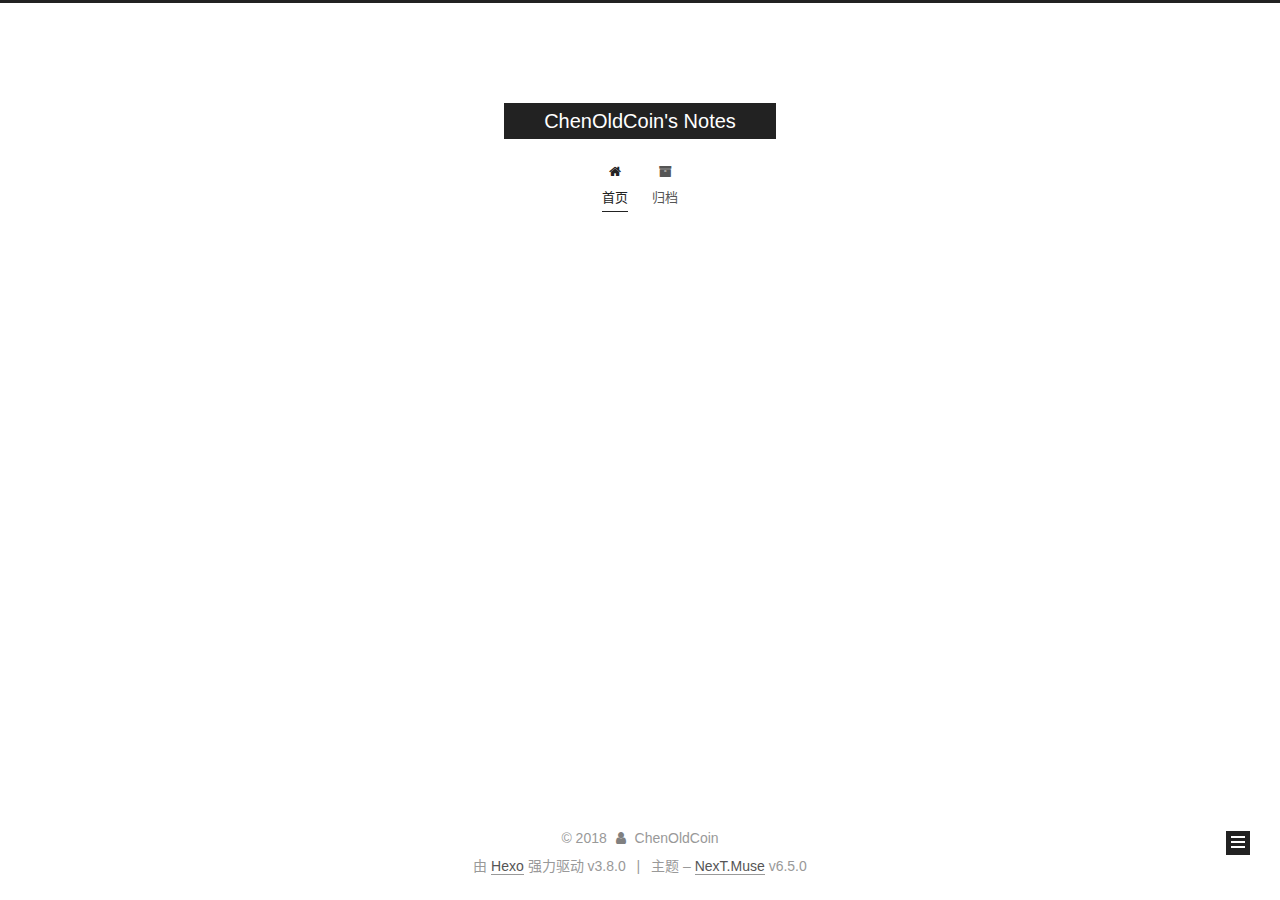
<file: index.html>
<!DOCTYPE html>












  


<html class="theme-next muse use-motion" lang="zh-CN">
<head><meta name="generator" content="Hexo 3.8.0">
  <meta charset="UTF-8">
<meta http-equiv="X-UA-Compatible" content="IE=edge">
<meta name="viewport" content="width=device-width, initial-scale=1, maximum-scale=2">
<meta name="theme-color" content="#222">












<meta http-equiv="Cache-Control" content="no-transform">
<meta http-equiv="Cache-Control" content="no-siteapp">






















<link href="/lib/font-awesome/css/font-awesome.min.css?v=4.6.2" rel="stylesheet" type="text/css">

<link href="/css/main.css?v=6.5.0" rel="stylesheet" type="text/css">


  <link rel="apple-touch-icon" sizes="180x180" href="/images/apple-touch-icon-next.png?v=6.5.0">


  <link rel="icon" type="image/png" sizes="32x32" href="/images/favicon-32x32-next.png?v=6.5.0">


  <link rel="icon" type="image/png" sizes="16x16" href="/images/favicon-16x16-next.png?v=6.5.0">


  <link rel="mask-icon" href="/images/logo.svg?v=6.5.0" color="#222">









<script type="text/javascript" id="hexo.configurations">
  var NexT = window.NexT || {};
  var CONFIG = {
    root: '/',
    scheme: 'Muse',
    version: '6.5.0',
    sidebar: {"position":"left","display":"post","offset":12,"b2t":false,"scrollpercent":false,"onmobile":false},
    fancybox: false,
    fastclick: false,
    lazyload: false,
    tabs: true,
    motion: {"enable":true,"async":false,"transition":{"post_block":"fadeIn","post_header":"slideDownIn","post_body":"slideDownIn","coll_header":"slideLeftIn","sidebar":"slideUpIn"}},
    algolia: {
      applicationID: '',
      apiKey: '',
      indexName: '',
      hits: {"per_page":10},
      labels: {"input_placeholder":"Search for Posts","hits_empty":"We didn't find any results for the search: ${query}","hits_stats":"${hits} results found in ${time} ms"}
    }
  };
</script>


  




  <meta property="og:type" content="website">
<meta property="og:title" content="ChenOldCoin&#39;s Notes">
<meta property="og:url" content="http://yoursite.com/index.html">
<meta property="og:site_name" content="ChenOldCoin&#39;s Notes">
<meta property="og:locale" content="zh-CN">
<meta name="twitter:card" content="summary">
<meta name="twitter:title" content="ChenOldCoin&#39;s Notes">






  <link rel="canonical" href="http://yoursite.com/">



<script type="text/javascript" id="page.configurations">
  CONFIG.page = {
    sidebar: "",
  };
</script>

  <title>ChenOldCoin's Notes</title>
  











  <noscript>
  <style type="text/css">
    .use-motion .motion-element,
    .use-motion .brand,
    .use-motion .menu-item,
    .sidebar-inner,
    .use-motion .post-block,
    .use-motion .pagination,
    .use-motion .comments,
    .use-motion .post-header,
    .use-motion .post-body,
    .use-motion .collection-title { opacity: initial; }

    .use-motion .logo,
    .use-motion .site-title,
    .use-motion .site-subtitle {
      opacity: initial;
      top: initial;
    }

    .use-motion {
      .logo-line-before i { left: initial; }
      .logo-line-after i { right: initial; }
    }
  </style>
</noscript>

</head>

<body itemscope="" itemtype="http://schema.org/WebPage" lang="zh-CN">

  
  
    
  

  <div class="container sidebar-position-left 
  page-home">
    <div class="headband"></div>

    <header id="header" class="header" itemscope="" itemtype="http://schema.org/WPHeader">
      <div class="header-inner"><div class="site-brand-wrapper">
  <div class="site-meta ">
    

    <div class="custom-logo-site-title">
      <a href="/" class="brand" rel="start">
        <span class="logo-line-before"><i></i></span>
        <span class="site-title">ChenOldCoin's Notes</span>
        <span class="logo-line-after"><i></i></span>
      </a>
    </div>
    
  </div>

  <div class="site-nav-toggle">
    <button aria-label="切换导航栏">
      <span class="btn-bar"></span>
      <span class="btn-bar"></span>
      <span class="btn-bar"></span>
    </button>
  </div>
</div>



<nav class="site-nav">
  
    <ul id="menu" class="menu">
      
        
        
        
          
          <li class="menu-item menu-item-home menu-item-active">

    
    
    
      
    

    

    <a href="/" rel="section"><i class="menu-item-icon fa fa-fw fa-home"></i> <br>首页</a>

  </li>
        
        
        
          
          <li class="menu-item menu-item-archives">

    
    
    
      
    

    

    <a href="/archives/" rel="section"><i class="menu-item-icon fa fa-fw fa-archive"></i> <br>归档</a>

  </li>

      
      
    </ul>
  

  
    

  

  
</nav>



  



</div>
    </header>

    


    <main id="main" class="main">
      <div class="main-inner">
        <div class="content-wrap">
          
          <div id="content" class="content">
            
  <section id="posts" class="posts-expand">
    
      

  

  
  
  

  

  <article class="post post-type-normal" itemscope="" itemtype="http://schema.org/Article">
  
  
  
  <div class="post-block">
    <link itemprop="mainEntityOfPage" href="http://yoursite.com/2018/11/29/Unity学习/">

    <span hidden itemprop="author" itemscope="" itemtype="http://schema.org/Person">
      <meta itemprop="name" content="ChenOldCoin">
      <meta itemprop="description" content="">
      <meta itemprop="image" content="/images/avatar.gif">
    </span>

    <span hidden itemprop="publisher" itemscope="" itemtype="http://schema.org/Organization">
      <meta itemprop="name" content="ChenOldCoin's Notes">
    </span>

    
      <header class="post-header">

        
        
          <h1 class="post-title" itemprop="name headline">
                
                
                <a href="/2018/11/29/Unity学习/" class="post-title-link" itemprop="http://yoursite.com/index.html">Unity学习</a>
              
            
          </h1>
        

        <div class="post-meta">
          <span class="post-time">

            
            
            

            
              <span class="post-meta-item-icon">
                <i class="fa fa-calendar-o"></i>
              </span>
              
                <span class="post-meta-item-text">发表于</span>
              

              
                
              

              <time title="创建时间：2018-11-29 11:13:08 / 修改时间：11:20:57" itemprop="dateCreated datePublished" datetime="2018-11-29T11:13:08+08:00">2018-11-29</time>
            

            
              

              
            
          </span>

          

          
            
          

          
          

          

          

          

        </div>
      </header>
    

    
    
    
    <div class="post-body" itemprop="articleBody">

      
      

      
        
          
            <p>sfasdfsa</p>
<p>sadfasfsafd</p>
<p>asdfsadfsd</p>

          
        
      
    </div>

    

    
    
    

    

    
       
    
    

    

    <footer class="post-footer">
      

      

      

      
      
        <div class="post-eof"></div>
      
    </footer>
  </div>
  
  
  
  </article>


    
  </section>

  


          </div>
          

        </div>
        
          
  
  <div class="sidebar-toggle">
    <div class="sidebar-toggle-line-wrap">
      <span class="sidebar-toggle-line sidebar-toggle-line-first"></span>
      <span class="sidebar-toggle-line sidebar-toggle-line-middle"></span>
      <span class="sidebar-toggle-line sidebar-toggle-line-last"></span>
    </div>
  </div>

  <aside id="sidebar" class="sidebar">
    
    <div class="sidebar-inner">

      

      

      <section class="site-overview-wrap sidebar-panel sidebar-panel-active">
        <div class="site-overview">
          <div class="site-author motion-element" itemprop="author" itemscope="" itemtype="http://schema.org/Person">
            
              <p class="site-author-name" itemprop="name">ChenOldCoin</p>
              <p class="site-description motion-element" itemprop="description"></p>
          </div>

          
            <nav class="site-state motion-element">
              
                <div class="site-state-item site-state-posts">
                
                  <a href="/archives/">
                
                    <span class="site-state-item-count">1</span>
                    <span class="site-state-item-name">日志</span>
                  </a>
                </div>
              

              

              
                
                
                <div class="site-state-item site-state-tags">
                  
                    
                    
                      
                    
                    <span class="site-state-item-count">1</span>
                    <span class="site-state-item-name">标签</span>
                  
                </div>
              
            </nav>
          

          

          

          

          
          

          
            
          
          

        </div>
      </section>

      

      

    </div>
  </aside>


        
      </div>
    </main>

    <footer id="footer" class="footer">
      <div class="footer-inner">
        <div class="copyright">&copy; <span itemprop="copyrightYear">2018</span>
  <span class="with-love" id="animate">
    <i class="fa fa-user"></i>
  </span>
  <span class="author" itemprop="copyrightHolder">ChenOldCoin</span>

  

  
</div>


  <div class="powered-by">由 <a href="https://hexo.io" class="theme-link" rel="noopener" target="_blank">Hexo</a> 强力驱动 v3.8.0</div>



  <span class="post-meta-divider">|</span>



  <div class="theme-info">主题 – <a href="https://theme-next.org" class="theme-link" rel="noopener" target="_blank">NexT.Muse</a> v6.5.0</div>




        








        
      </div>
    </footer>

    
      <div class="back-to-top">
        <i class="fa fa-arrow-up"></i>
        
      </div>
    

    
	
    

    
  </div>

  

<script type="text/javascript">
  if (Object.prototype.toString.call(window.Promise) !== '[object Function]') {
    window.Promise = null;
  }
</script>


























  
  
    <script type="text/javascript" src="/lib/jquery/index.js?v=2.1.3"></script>
  

  
  
    <script type="text/javascript" src="/lib/velocity/velocity.min.js?v=1.2.1"></script>
  

  
  
    <script type="text/javascript" src="/lib/velocity/velocity.ui.min.js?v=1.2.1"></script>
  


  


  <script type="text/javascript" src="/js/src/utils.js?v=6.5.0"></script>

  <script type="text/javascript" src="/js/src/motion.js?v=6.5.0"></script>



  
  

  

  


  <script type="text/javascript" src="/js/src/bootstrap.js?v=6.5.0"></script>



  



  










  





  

  

  

  

  

  
  

  

  

  

  

  

  

  
  
</body>
</html>
</file>
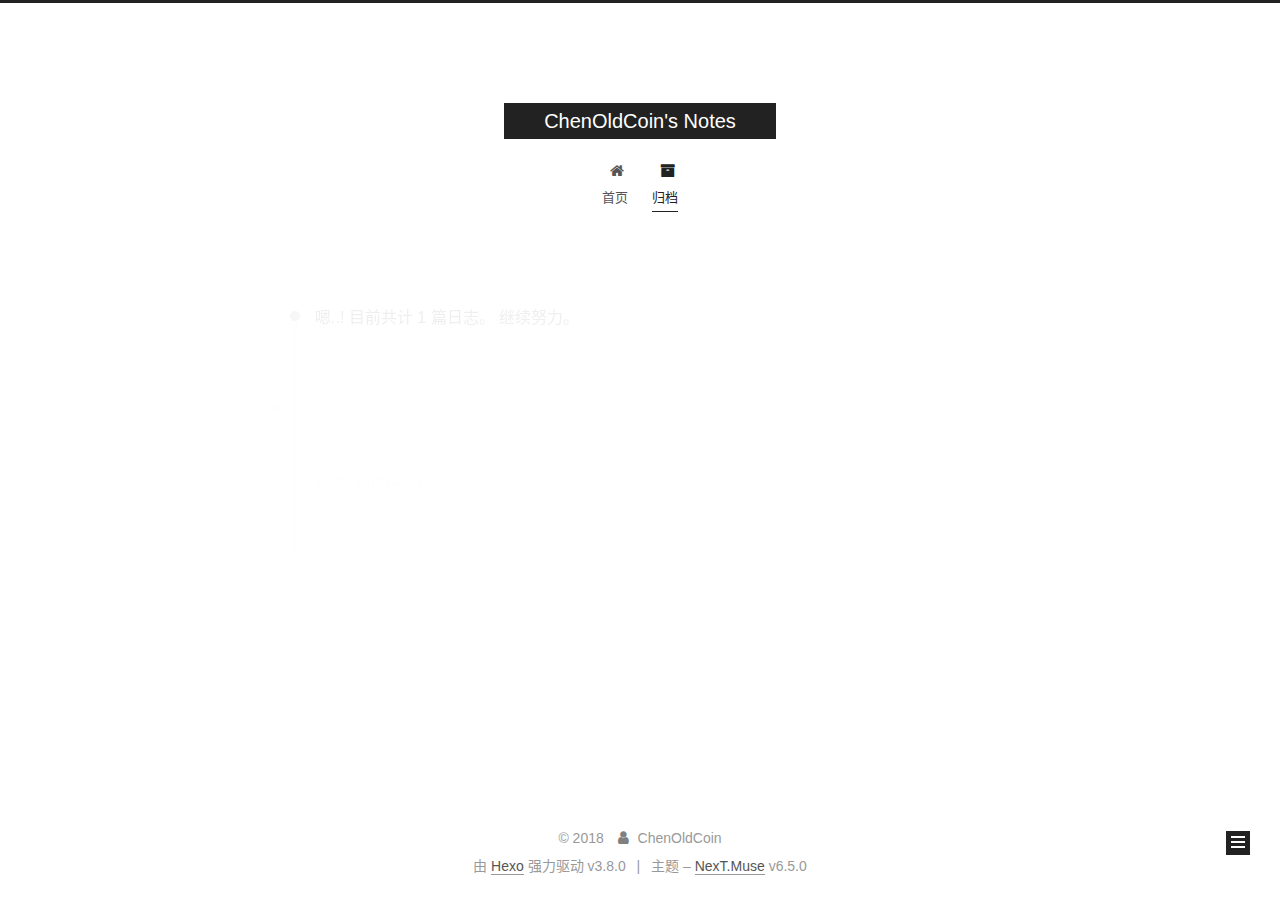
<file: archives/index.html>
<!DOCTYPE html>












  


<html class="theme-next muse use-motion" lang="zh-CN">
<head><meta name="generator" content="Hexo 3.8.0">
  <meta charset="UTF-8">
<meta http-equiv="X-UA-Compatible" content="IE=edge">
<meta name="viewport" content="width=device-width, initial-scale=1, maximum-scale=2">
<meta name="theme-color" content="#222">












<meta http-equiv="Cache-Control" content="no-transform">
<meta http-equiv="Cache-Control" content="no-siteapp">






















<link href="/lib/font-awesome/css/font-awesome.min.css?v=4.6.2" rel="stylesheet" type="text/css">

<link href="/css/main.css?v=6.5.0" rel="stylesheet" type="text/css">


  <link rel="apple-touch-icon" sizes="180x180" href="/images/apple-touch-icon-next.png?v=6.5.0">


  <link rel="icon" type="image/png" sizes="32x32" href="/images/favicon-32x32-next.png?v=6.5.0">


  <link rel="icon" type="image/png" sizes="16x16" href="/images/favicon-16x16-next.png?v=6.5.0">


  <link rel="mask-icon" href="/images/logo.svg?v=6.5.0" color="#222">









<script type="text/javascript" id="hexo.configurations">
  var NexT = window.NexT || {};
  var CONFIG = {
    root: '/',
    scheme: 'Muse',
    version: '6.5.0',
    sidebar: {"position":"left","display":"post","offset":12,"b2t":false,"scrollpercent":false,"onmobile":false},
    fancybox: false,
    fastclick: false,
    lazyload: false,
    tabs: true,
    motion: {"enable":true,"async":false,"transition":{"post_block":"fadeIn","post_header":"slideDownIn","post_body":"slideDownIn","coll_header":"slideLeftIn","sidebar":"slideUpIn"}},
    algolia: {
      applicationID: '',
      apiKey: '',
      indexName: '',
      hits: {"per_page":10},
      labels: {"input_placeholder":"Search for Posts","hits_empty":"We didn't find any results for the search: ${query}","hits_stats":"${hits} results found in ${time} ms"}
    }
  };
</script>


  




  <meta property="og:type" content="website">
<meta property="og:title" content="ChenOldCoin&#39;s Notes">
<meta property="og:url" content="http://yoursite.com/archives/index.html">
<meta property="og:site_name" content="ChenOldCoin&#39;s Notes">
<meta property="og:locale" content="zh-CN">
<meta name="twitter:card" content="summary">
<meta name="twitter:title" content="ChenOldCoin&#39;s Notes">






  <link rel="canonical" href="http://yoursite.com/archives/">



<script type="text/javascript" id="page.configurations">
  CONFIG.page = {
    sidebar: "",
  };
</script>

  <title>归档 | ChenOldCoin's Notes</title>
  











  <noscript>
  <style type="text/css">
    .use-motion .motion-element,
    .use-motion .brand,
    .use-motion .menu-item,
    .sidebar-inner,
    .use-motion .post-block,
    .use-motion .pagination,
    .use-motion .comments,
    .use-motion .post-header,
    .use-motion .post-body,
    .use-motion .collection-title { opacity: initial; }

    .use-motion .logo,
    .use-motion .site-title,
    .use-motion .site-subtitle {
      opacity: initial;
      top: initial;
    }

    .use-motion {
      .logo-line-before i { left: initial; }
      .logo-line-after i { right: initial; }
    }
  </style>
</noscript>

</head>

<body itemscope="" itemtype="http://schema.org/WebPage" lang="zh-CN">

  
  
    
  

  <div class="container sidebar-position-left page-archive">
    <div class="headband"></div>

    <header id="header" class="header" itemscope="" itemtype="http://schema.org/WPHeader">
      <div class="header-inner"><div class="site-brand-wrapper">
  <div class="site-meta ">
    

    <div class="custom-logo-site-title">
      <a href="/" class="brand" rel="start">
        <span class="logo-line-before"><i></i></span>
        <span class="site-title">ChenOldCoin's Notes</span>
        <span class="logo-line-after"><i></i></span>
      </a>
    </div>
    
  </div>

  <div class="site-nav-toggle">
    <button aria-label="切换导航栏">
      <span class="btn-bar"></span>
      <span class="btn-bar"></span>
      <span class="btn-bar"></span>
    </button>
  </div>
</div>



<nav class="site-nav">
  
    <ul id="menu" class="menu">
      
        
        
        
          
          <li class="menu-item menu-item-home">

    
    
    
      
    

    

    <a href="/" rel="section"><i class="menu-item-icon fa fa-fw fa-home"></i> <br>首页</a>

  </li>
        
        
        
          
          <li class="menu-item menu-item-archives menu-item-active">

    
    
    
      
    

    

    <a href="/archives/" rel="section"><i class="menu-item-icon fa fa-fw fa-archive"></i> <br>归档</a>

  </li>

      
      
    </ul>
  

  
    

    
    
      
      
    
      
      
    
    

  


  

  
</nav>



  



</div>
    </header>

    


    <main id="main" class="main">
      <div class="main-inner">
        <div class="content-wrap">
          
          <div id="content" class="content">
            

  
  
  
  <div class="post-block archive">
    <div id="posts" class="posts-collapse">
      <span class="archive-move-on"></span>

      
      <span class="archive-page-counter">
        
        
        
          
        
        嗯..! 目前共计 1 篇日志。 继续努力。
      </span>
      

      

        
        
        

        
          
          <div class="collection-title">
            <h1 class="archive-year" id="archive-year-2018">2018</h1>
          </div>
        
        

        

  <article class="post post-type-normal" itemscope="" itemtype="http://schema.org/Article">
    <header class="post-header">

      <h2 class="post-title">
        
            <a class="post-title-link" href="/2018/11/29/Unity学习/" itemprop="url">
              
                <span itemprop="name">Unity学习</span>
              
            </a>
        
      </h2>

      <div class="post-meta">
        <time class="post-time" itemprop="dateCreated" datetime="2018-11-29T11:13:08+08:00" content="2018-11-29">
          11-29
        </time>
      </div>

    </header>
  </article>



      

    </div>
  </div>
  
  
  

  



          </div>
          

        </div>
        
          
  
  <div class="sidebar-toggle">
    <div class="sidebar-toggle-line-wrap">
      <span class="sidebar-toggle-line sidebar-toggle-line-first"></span>
      <span class="sidebar-toggle-line sidebar-toggle-line-middle"></span>
      <span class="sidebar-toggle-line sidebar-toggle-line-last"></span>
    </div>
  </div>

  <aside id="sidebar" class="sidebar">
    
    <div class="sidebar-inner">

      

      

      <section class="site-overview-wrap sidebar-panel sidebar-panel-active">
        <div class="site-overview">
          <div class="site-author motion-element" itemprop="author" itemscope="" itemtype="http://schema.org/Person">
            
              <p class="site-author-name" itemprop="name">ChenOldCoin</p>
              <p class="site-description motion-element" itemprop="description"></p>
          </div>

          
            <nav class="site-state motion-element">
              
                <div class="site-state-item site-state-posts">
                
                  <a href="/archives/">
                
                    <span class="site-state-item-count">1</span>
                    <span class="site-state-item-name">日志</span>
                  </a>
                </div>
              

              

              
                
                
                <div class="site-state-item site-state-tags">
                  
                    
                    
                      
                    
                    <span class="site-state-item-count">1</span>
                    <span class="site-state-item-name">标签</span>
                  
                </div>
              
            </nav>
          

          

          

          

          
          

          
            
          
          

        </div>
      </section>

      

      

    </div>
  </aside>


        
      </div>
    </main>

    <footer id="footer" class="footer">
      <div class="footer-inner">
        <div class="copyright">&copy; <span itemprop="copyrightYear">2018</span>
  <span class="with-love" id="animate">
    <i class="fa fa-user"></i>
  </span>
  <span class="author" itemprop="copyrightHolder">ChenOldCoin</span>

  

  
</div>


  <div class="powered-by">由 <a href="https://hexo.io" class="theme-link" rel="noopener" target="_blank">Hexo</a> 强力驱动 v3.8.0</div>



  <span class="post-meta-divider">|</span>



  <div class="theme-info">主题 – <a href="https://theme-next.org" class="theme-link" rel="noopener" target="_blank">NexT.Muse</a> v6.5.0</div>




        








        
      </div>
    </footer>

    
      <div class="back-to-top">
        <i class="fa fa-arrow-up"></i>
        
      </div>
    

    
	
    

    
  </div>

  

<script type="text/javascript">
  if (Object.prototype.toString.call(window.Promise) !== '[object Function]') {
    window.Promise = null;
  }
</script>


























  
  
    <script type="text/javascript" src="/lib/jquery/index.js?v=2.1.3"></script>
  

  
  
    <script type="text/javascript" src="/lib/velocity/velocity.min.js?v=1.2.1"></script>
  

  
  
    <script type="text/javascript" src="/lib/velocity/velocity.ui.min.js?v=1.2.1"></script>
  


  


  <script type="text/javascript" src="/js/src/utils.js?v=6.5.0"></script>

  <script type="text/javascript" src="/js/src/motion.js?v=6.5.0"></script>



  
  

  

  


  <script type="text/javascript" src="/js/src/bootstrap.js?v=6.5.0"></script>



  



  










  





  

  

  

  

  

  
  

  

  

  

  

  

  

  
  
</body>
</html>
</file>
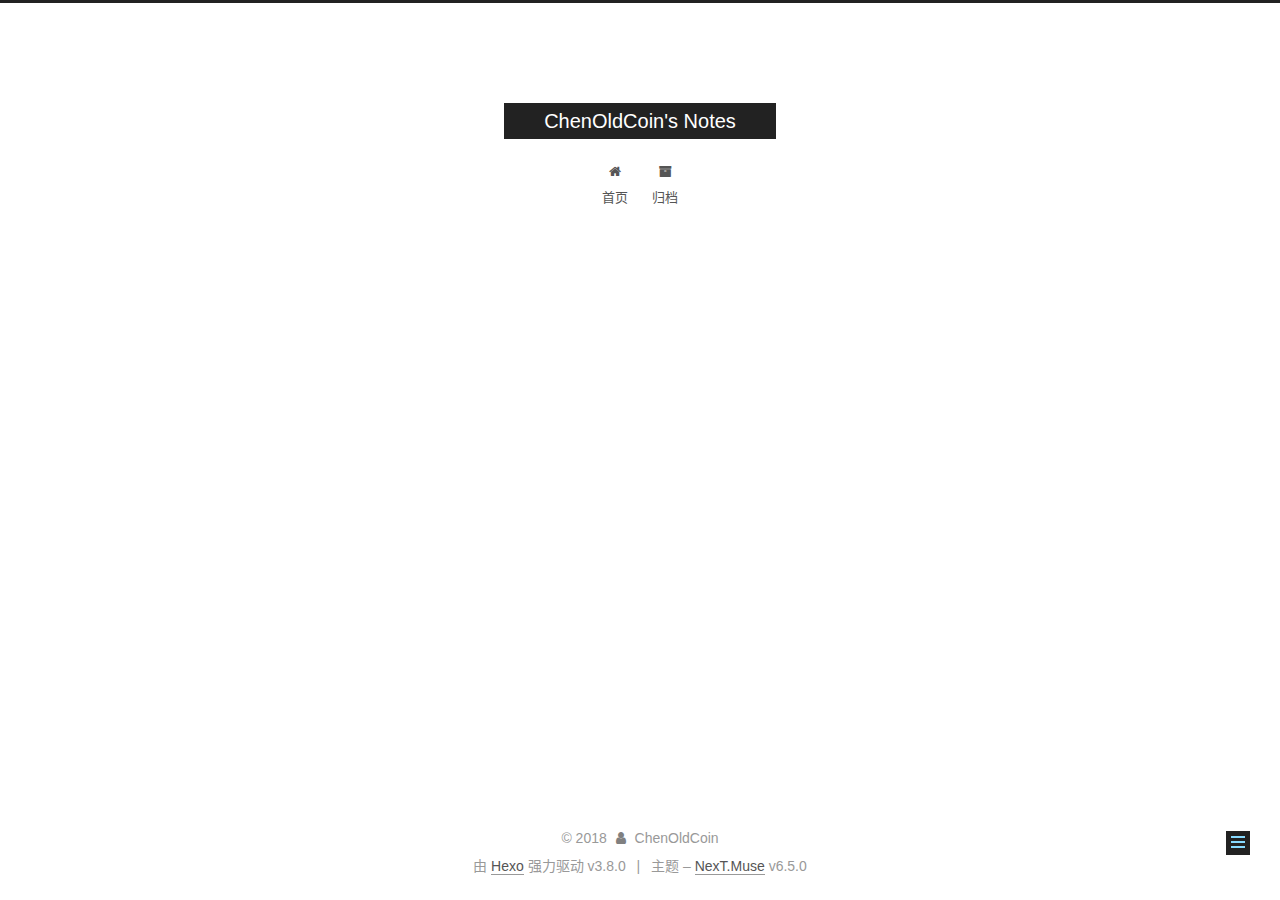
<file: categories/index.html>
<!DOCTYPE html>












  


<html class="theme-next muse use-motion" lang="zh-CN">
<head><meta name="generator" content="Hexo 3.8.0">
  <meta charset="UTF-8">
<meta http-equiv="X-UA-Compatible" content="IE=edge">
<meta name="viewport" content="width=device-width, initial-scale=1, maximum-scale=2">
<meta name="theme-color" content="#222">












<meta http-equiv="Cache-Control" content="no-transform">
<meta http-equiv="Cache-Control" content="no-siteapp">






















<link href="/lib/font-awesome/css/font-awesome.min.css?v=4.6.2" rel="stylesheet" type="text/css">

<link href="/css/main.css?v=6.5.0" rel="stylesheet" type="text/css">


  <link rel="apple-touch-icon" sizes="180x180" href="/images/apple-touch-icon-next.png?v=6.5.0">


  <link rel="icon" type="image/png" sizes="32x32" href="/images/favicon-32x32-next.png?v=6.5.0">


  <link rel="icon" type="image/png" sizes="16x16" href="/images/favicon-16x16-next.png?v=6.5.0">


  <link rel="mask-icon" href="/images/logo.svg?v=6.5.0" color="#222">









<script type="text/javascript" id="hexo.configurations">
  var NexT = window.NexT || {};
  var CONFIG = {
    root: '/',
    scheme: 'Muse',
    version: '6.5.0',
    sidebar: {"position":"left","display":"post","offset":12,"b2t":false,"scrollpercent":false,"onmobile":false},
    fancybox: false,
    fastclick: false,
    lazyload: false,
    tabs: true,
    motion: {"enable":true,"async":false,"transition":{"post_block":"fadeIn","post_header":"slideDownIn","post_body":"slideDownIn","coll_header":"slideLeftIn","sidebar":"slideUpIn"}},
    algolia: {
      applicationID: '',
      apiKey: '',
      indexName: '',
      hits: {"per_page":10},
      labels: {"input_placeholder":"Search for Posts","hits_empty":"We didn't find any results for the search: ${query}","hits_stats":"${hits} results found in ${time} ms"}
    }
  };
</script>


  




  <meta property="og:type" content="website">
<meta property="og:title" content="categories">
<meta property="og:url" content="http://yoursite.com/categories/index.html">
<meta property="og:site_name" content="ChenOldCoin&#39;s Notes">
<meta property="og:locale" content="zh-CN">
<meta property="og:updated_time" content="2018-11-29T01:52:23.281Z">
<meta name="twitter:card" content="summary">
<meta name="twitter:title" content="categories">






  <link rel="canonical" href="http://yoursite.com/categories/">



<script type="text/javascript" id="page.configurations">
  CONFIG.page = {
    sidebar: "",
  };
</script>

  <title>categories | ChenOldCoin's Notes</title>
  











  <noscript>
  <style type="text/css">
    .use-motion .motion-element,
    .use-motion .brand,
    .use-motion .menu-item,
    .sidebar-inner,
    .use-motion .post-block,
    .use-motion .pagination,
    .use-motion .comments,
    .use-motion .post-header,
    .use-motion .post-body,
    .use-motion .collection-title { opacity: initial; }

    .use-motion .logo,
    .use-motion .site-title,
    .use-motion .site-subtitle {
      opacity: initial;
      top: initial;
    }

    .use-motion {
      .logo-line-before i { left: initial; }
      .logo-line-after i { right: initial; }
    }
  </style>
</noscript>

</head>

<body itemscope="" itemtype="http://schema.org/WebPage" lang="zh-CN">

  
  
    
  

  <div class="container sidebar-position-left page-post-detail">
    <div class="headband"></div>

    <header id="header" class="header" itemscope="" itemtype="http://schema.org/WPHeader">
      <div class="header-inner"><div class="site-brand-wrapper">
  <div class="site-meta ">
    

    <div class="custom-logo-site-title">
      <a href="/" class="brand" rel="start">
        <span class="logo-line-before"><i></i></span>
        <span class="site-title">ChenOldCoin's Notes</span>
        <span class="logo-line-after"><i></i></span>
      </a>
    </div>
    
  </div>

  <div class="site-nav-toggle">
    <button aria-label="切换导航栏">
      <span class="btn-bar"></span>
      <span class="btn-bar"></span>
      <span class="btn-bar"></span>
    </button>
  </div>
</div>



<nav class="site-nav">
  
    <ul id="menu" class="menu">
      
        
        
        
          
          <li class="menu-item menu-item-home">

    
    
    
      
    

    

    <a href="/" rel="section"><i class="menu-item-icon fa fa-fw fa-home"></i> <br>首页</a>

  </li>
        
        
        
          
          <li class="menu-item menu-item-archives">

    
    
    
      
    

    

    <a href="/archives/" rel="section"><i class="menu-item-icon fa fa-fw fa-archive"></i> <br>归档</a>

  </li>

      
      
    </ul>
  

  
    

    
    
      
      
    
      
      
    
    

  


  

  
</nav>



  



</div>
    </header>

    


    <main id="main" class="main">
      <div class="main-inner">
        <div class="content-wrap">
          
          <div id="content" class="content">
            

  <div id="posts" class="posts-expand">
    
    
    
    <div class="post-block page">
      <header class="post-header">

<h1 class="post-title" itemprop="name headline">categories</h1>

<div class="post-meta">
  
  



</div>

</header>

      
      
      
      <div class="post-body">
        
        
          
        
      </div>
      
      
      
    </div>
    



    
    
    
  </div>


          </div>
          

  



        </div>
        
          
  
  <div class="sidebar-toggle">
    <div class="sidebar-toggle-line-wrap">
      <span class="sidebar-toggle-line sidebar-toggle-line-first"></span>
      <span class="sidebar-toggle-line sidebar-toggle-line-middle"></span>
      <span class="sidebar-toggle-line sidebar-toggle-line-last"></span>
    </div>
  </div>

  <aside id="sidebar" class="sidebar">
    
    <div class="sidebar-inner">

      

      

      <section class="site-overview-wrap sidebar-panel sidebar-panel-active">
        <div class="site-overview">
          <div class="site-author motion-element" itemprop="author" itemscope="" itemtype="http://schema.org/Person">
            
              <p class="site-author-name" itemprop="name">ChenOldCoin</p>
              <p class="site-description motion-element" itemprop="description"></p>
          </div>

          
            <nav class="site-state motion-element">
              
                <div class="site-state-item site-state-posts">
                
                  <a href="/archives/">
                
                    <span class="site-state-item-count">1</span>
                    <span class="site-state-item-name">日志</span>
                  </a>
                </div>
              

              

              
                
                
                <div class="site-state-item site-state-tags">
                  
                    
                    
                      
                    
                    <span class="site-state-item-count">1</span>
                    <span class="site-state-item-name">标签</span>
                  
                </div>
              
            </nav>
          

          

          

          

          
          

          
            
          
          

        </div>
      </section>

      

      

    </div>
  </aside>


        
      </div>
    </main>

    <footer id="footer" class="footer">
      <div class="footer-inner">
        <div class="copyright">&copy; <span itemprop="copyrightYear">2018</span>
  <span class="with-love" id="animate">
    <i class="fa fa-user"></i>
  </span>
  <span class="author" itemprop="copyrightHolder">ChenOldCoin</span>

  

  
</div>


  <div class="powered-by">由 <a href="https://hexo.io" class="theme-link" rel="noopener" target="_blank">Hexo</a> 强力驱动 v3.8.0</div>



  <span class="post-meta-divider">|</span>



  <div class="theme-info">主题 – <a href="https://theme-next.org" class="theme-link" rel="noopener" target="_blank">NexT.Muse</a> v6.5.0</div>




        








        
      </div>
    </footer>

    
      <div class="back-to-top">
        <i class="fa fa-arrow-up"></i>
        
      </div>
    

    
	
    

    
  </div>

  

<script type="text/javascript">
  if (Object.prototype.toString.call(window.Promise) !== '[object Function]') {
    window.Promise = null;
  }
</script>


























  
  
    <script type="text/javascript" src="/lib/jquery/index.js?v=2.1.3"></script>
  

  
  
    <script type="text/javascript" src="/lib/velocity/velocity.min.js?v=1.2.1"></script>
  

  
  
    <script type="text/javascript" src="/lib/velocity/velocity.ui.min.js?v=1.2.1"></script>
  


  


  <script type="text/javascript" src="/js/src/utils.js?v=6.5.0"></script>

  <script type="text/javascript" src="/js/src/motion.js?v=6.5.0"></script>



  
  

  
  <script type="text/javascript" src="/js/src/scrollspy.js?v=6.5.0"></script>
<script type="text/javascript" src="/js/src/post-details.js?v=6.5.0"></script>



  


  <script type="text/javascript" src="/js/src/bootstrap.js?v=6.5.0"></script>



  



  










  





  

  

  

  

  

  
  

  

  

  

  

  

  

  
  
</body>
</html>
</file>
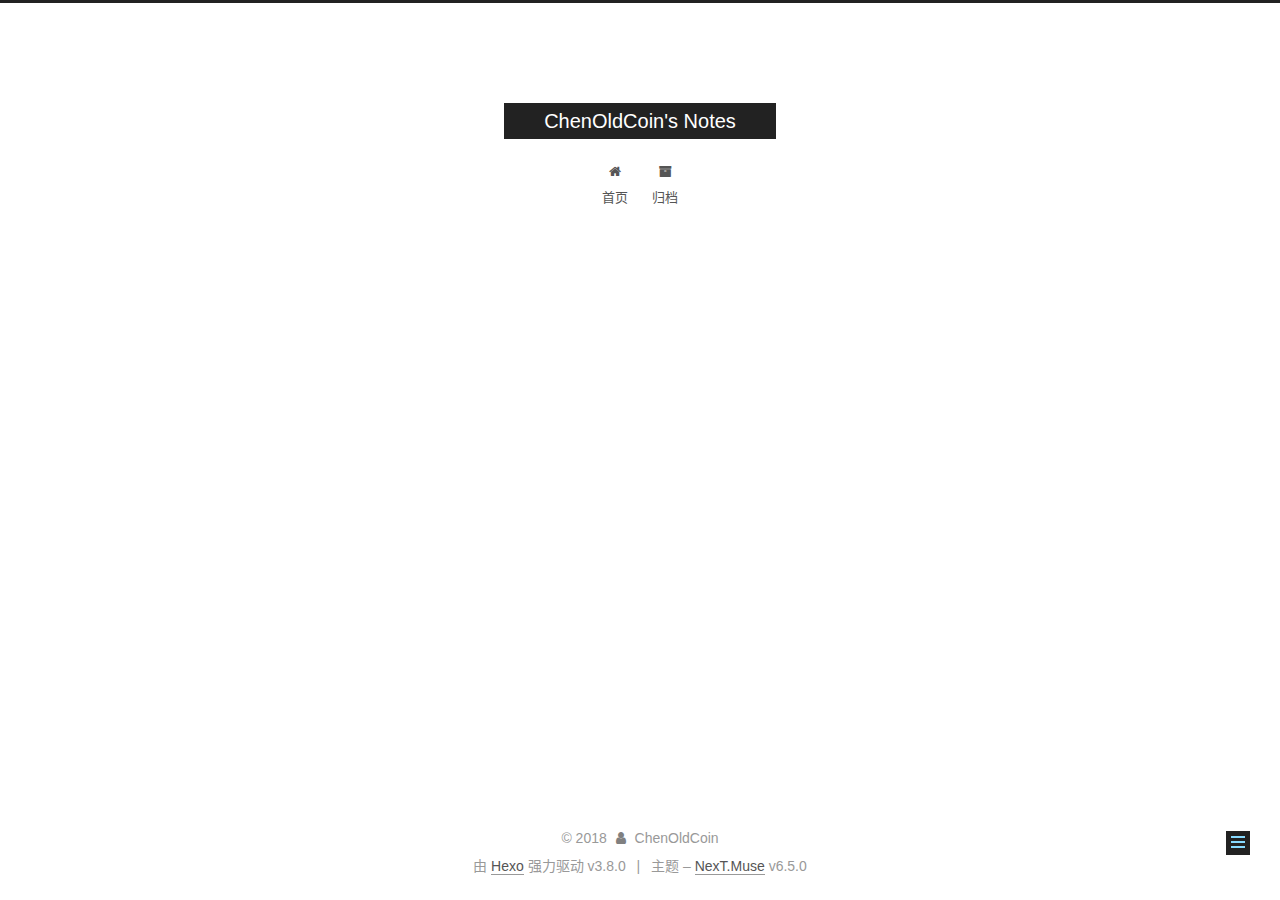
<file: tags/index.html>
<!DOCTYPE html>












  


<html class="theme-next muse use-motion" lang="zh-CN">
<head><meta name="generator" content="Hexo 3.8.0">
  <meta charset="UTF-8">
<meta http-equiv="X-UA-Compatible" content="IE=edge">
<meta name="viewport" content="width=device-width, initial-scale=1, maximum-scale=2">
<meta name="theme-color" content="#222">












<meta http-equiv="Cache-Control" content="no-transform">
<meta http-equiv="Cache-Control" content="no-siteapp">






















<link href="/lib/font-awesome/css/font-awesome.min.css?v=4.6.2" rel="stylesheet" type="text/css">

<link href="/css/main.css?v=6.5.0" rel="stylesheet" type="text/css">


  <link rel="apple-touch-icon" sizes="180x180" href="/images/apple-touch-icon-next.png?v=6.5.0">


  <link rel="icon" type="image/png" sizes="32x32" href="/images/favicon-32x32-next.png?v=6.5.0">


  <link rel="icon" type="image/png" sizes="16x16" href="/images/favicon-16x16-next.png?v=6.5.0">


  <link rel="mask-icon" href="/images/logo.svg?v=6.5.0" color="#222">









<script type="text/javascript" id="hexo.configurations">
  var NexT = window.NexT || {};
  var CONFIG = {
    root: '/',
    scheme: 'Muse',
    version: '6.5.0',
    sidebar: {"position":"left","display":"post","offset":12,"b2t":false,"scrollpercent":false,"onmobile":false},
    fancybox: false,
    fastclick: false,
    lazyload: false,
    tabs: true,
    motion: {"enable":true,"async":false,"transition":{"post_block":"fadeIn","post_header":"slideDownIn","post_body":"slideDownIn","coll_header":"slideLeftIn","sidebar":"slideUpIn"}},
    algolia: {
      applicationID: '',
      apiKey: '',
      indexName: '',
      hits: {"per_page":10},
      labels: {"input_placeholder":"Search for Posts","hits_empty":"We didn't find any results for the search: ${query}","hits_stats":"${hits} results found in ${time} ms"}
    }
  };
</script>


  




  <meta property="og:type" content="website">
<meta property="og:title" content="tags">
<meta property="og:url" content="http://yoursite.com/tags/index.html">
<meta property="og:site_name" content="ChenOldCoin&#39;s Notes">
<meta property="og:locale" content="zh-CN">
<meta property="og:updated_time" content="2018-11-29T01:52:12.311Z">
<meta name="twitter:card" content="summary">
<meta name="twitter:title" content="tags">






  <link rel="canonical" href="http://yoursite.com/tags/">



<script type="text/javascript" id="page.configurations">
  CONFIG.page = {
    sidebar: "",
  };
</script>

  <title>tags | ChenOldCoin's Notes</title>
  











  <noscript>
  <style type="text/css">
    .use-motion .motion-element,
    .use-motion .brand,
    .use-motion .menu-item,
    .sidebar-inner,
    .use-motion .post-block,
    .use-motion .pagination,
    .use-motion .comments,
    .use-motion .post-header,
    .use-motion .post-body,
    .use-motion .collection-title { opacity: initial; }

    .use-motion .logo,
    .use-motion .site-title,
    .use-motion .site-subtitle {
      opacity: initial;
      top: initial;
    }

    .use-motion {
      .logo-line-before i { left: initial; }
      .logo-line-after i { right: initial; }
    }
  </style>
</noscript>

</head>

<body itemscope="" itemtype="http://schema.org/WebPage" lang="zh-CN">

  
  
    
  

  <div class="container sidebar-position-left page-post-detail">
    <div class="headband"></div>

    <header id="header" class="header" itemscope="" itemtype="http://schema.org/WPHeader">
      <div class="header-inner"><div class="site-brand-wrapper">
  <div class="site-meta ">
    

    <div class="custom-logo-site-title">
      <a href="/" class="brand" rel="start">
        <span class="logo-line-before"><i></i></span>
        <span class="site-title">ChenOldCoin's Notes</span>
        <span class="logo-line-after"><i></i></span>
      </a>
    </div>
    
  </div>

  <div class="site-nav-toggle">
    <button aria-label="切换导航栏">
      <span class="btn-bar"></span>
      <span class="btn-bar"></span>
      <span class="btn-bar"></span>
    </button>
  </div>
</div>



<nav class="site-nav">
  
    <ul id="menu" class="menu">
      
        
        
        
          
          <li class="menu-item menu-item-home">

    
    
    
      
    

    

    <a href="/" rel="section"><i class="menu-item-icon fa fa-fw fa-home"></i> <br>首页</a>

  </li>
        
        
        
          
          <li class="menu-item menu-item-archives">

    
    
    
      
    

    

    <a href="/archives/" rel="section"><i class="menu-item-icon fa fa-fw fa-archive"></i> <br>归档</a>

  </li>

      
      
    </ul>
  

  
    

    
    
      
      
    
      
      
    
    

  


  

  
</nav>



  



</div>
    </header>

    


    <main id="main" class="main">
      <div class="main-inner">
        <div class="content-wrap">
          
          <div id="content" class="content">
            

  <div id="posts" class="posts-expand">
    
    
    
    <div class="post-block page">
      <header class="post-header">

<h1 class="post-title" itemprop="name headline">tags</h1>

<div class="post-meta">
  
  



</div>

</header>

      
      
      
      <div class="post-body">
        
        
          
        
      </div>
      
      
      
    </div>
    



    
    
    
  </div>


          </div>
          

  



        </div>
        
          
  
  <div class="sidebar-toggle">
    <div class="sidebar-toggle-line-wrap">
      <span class="sidebar-toggle-line sidebar-toggle-line-first"></span>
      <span class="sidebar-toggle-line sidebar-toggle-line-middle"></span>
      <span class="sidebar-toggle-line sidebar-toggle-line-last"></span>
    </div>
  </div>

  <aside id="sidebar" class="sidebar">
    
    <div class="sidebar-inner">

      

      

      <section class="site-overview-wrap sidebar-panel sidebar-panel-active">
        <div class="site-overview">
          <div class="site-author motion-element" itemprop="author" itemscope="" itemtype="http://schema.org/Person">
            
              <p class="site-author-name" itemprop="name">ChenOldCoin</p>
              <p class="site-description motion-element" itemprop="description"></p>
          </div>

          
            <nav class="site-state motion-element">
              

              

              
            </nav>
          

          

          

          

          
          

          
            
          
          

        </div>
      </section>

      

      

    </div>
  </aside>


        
      </div>
    </main>

    <footer id="footer" class="footer">
      <div class="footer-inner">
        <div class="copyright">&copy; <span itemprop="copyrightYear">2018</span>
  <span class="with-love" id="animate">
    <i class="fa fa-user"></i>
  </span>
  <span class="author" itemprop="copyrightHolder">ChenOldCoin</span>

  

  
</div>


  <div class="powered-by">由 <a href="https://hexo.io" class="theme-link" rel="noopener" target="_blank">Hexo</a> 强力驱动 v3.8.0</div>



  <span class="post-meta-divider">|</span>



  <div class="theme-info">主题 – <a href="https://theme-next.org" class="theme-link" rel="noopener" target="_blank">NexT.Muse</a> v6.5.0</div>




        








        
      </div>
    </footer>

    
      <div class="back-to-top">
        <i class="fa fa-arrow-up"></i>
        
      </div>
    

    
	
    

    
  </div>

  

<script type="text/javascript">
  if (Object.prototype.toString.call(window.Promise) !== '[object Function]') {
    window.Promise = null;
  }
</script>


























  
  
    <script type="text/javascript" src="/lib/jquery/index.js?v=2.1.3"></script>
  

  
  
    <script type="text/javascript" src="/lib/velocity/velocity.min.js?v=1.2.1"></script>
  

  
  
    <script type="text/javascript" src="/lib/velocity/velocity.ui.min.js?v=1.2.1"></script>
  


  


  <script type="text/javascript" src="/js/src/utils.js?v=6.5.0"></script>

  <script type="text/javascript" src="/js/src/motion.js?v=6.5.0"></script>



  
  

  
  <script type="text/javascript" src="/js/src/scrollspy.js?v=6.5.0"></script>
<script type="text/javascript" src="/js/src/post-details.js?v=6.5.0"></script>



  


  <script type="text/javascript" src="/js/src/bootstrap.js?v=6.5.0"></script>



  



  










  





  

  

  

  

  

  
  

  

  

  

  

  

  

  
  
</body>
</html>
</file>
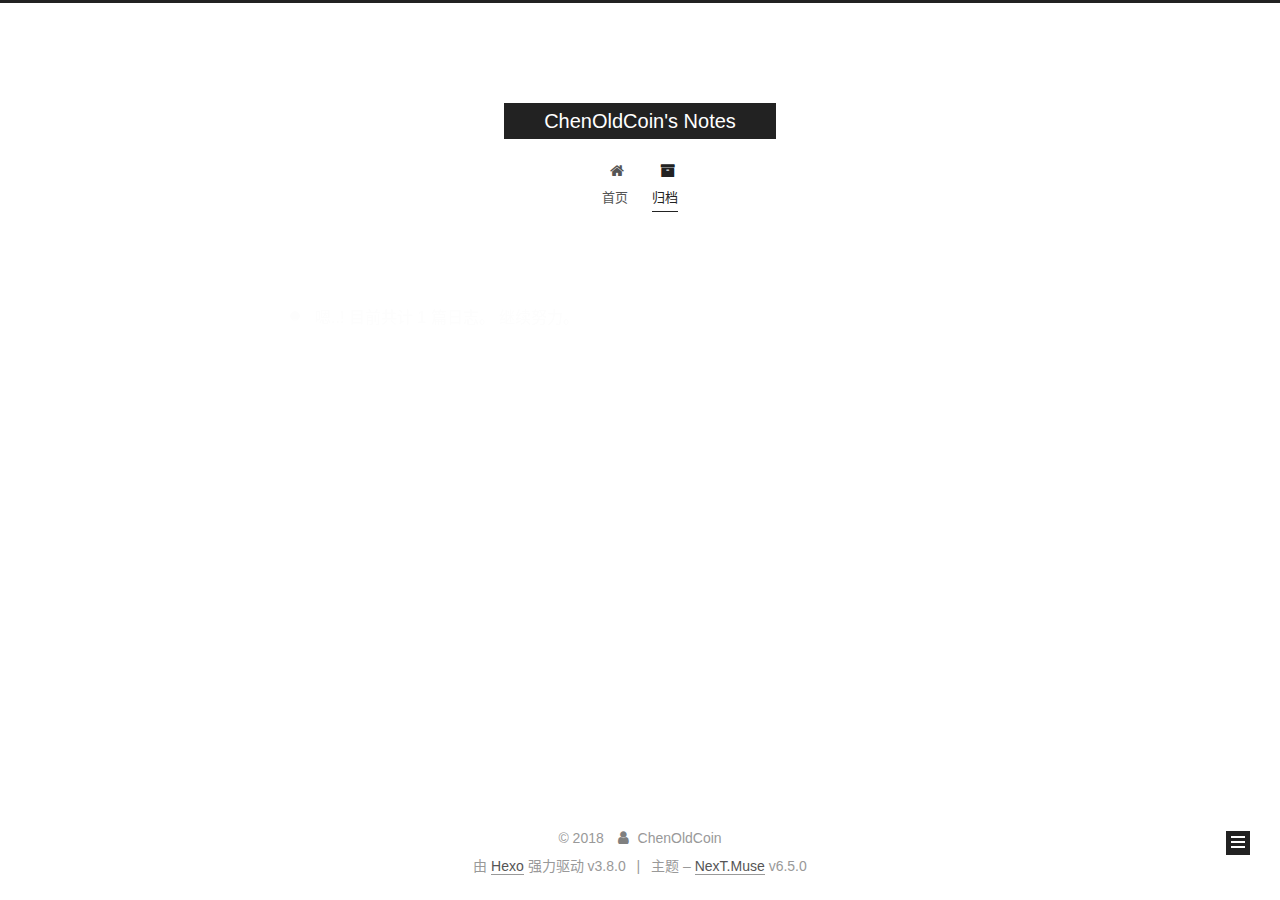
<file: archives/2018/index.html>
<!DOCTYPE html>












  


<html class="theme-next muse use-motion" lang="zh-CN">
<head><meta name="generator" content="Hexo 3.8.0">
  <meta charset="UTF-8">
<meta http-equiv="X-UA-Compatible" content="IE=edge">
<meta name="viewport" content="width=device-width, initial-scale=1, maximum-scale=2">
<meta name="theme-color" content="#222">












<meta http-equiv="Cache-Control" content="no-transform">
<meta http-equiv="Cache-Control" content="no-siteapp">






















<link href="/lib/font-awesome/css/font-awesome.min.css?v=4.6.2" rel="stylesheet" type="text/css">

<link href="/css/main.css?v=6.5.0" rel="stylesheet" type="text/css">


  <link rel="apple-touch-icon" sizes="180x180" href="/images/apple-touch-icon-next.png?v=6.5.0">


  <link rel="icon" type="image/png" sizes="32x32" href="/images/favicon-32x32-next.png?v=6.5.0">


  <link rel="icon" type="image/png" sizes="16x16" href="/images/favicon-16x16-next.png?v=6.5.0">


  <link rel="mask-icon" href="/images/logo.svg?v=6.5.0" color="#222">









<script type="text/javascript" id="hexo.configurations">
  var NexT = window.NexT || {};
  var CONFIG = {
    root: '/',
    scheme: 'Muse',
    version: '6.5.0',
    sidebar: {"position":"left","display":"post","offset":12,"b2t":false,"scrollpercent":false,"onmobile":false},
    fancybox: false,
    fastclick: false,
    lazyload: false,
    tabs: true,
    motion: {"enable":true,"async":false,"transition":{"post_block":"fadeIn","post_header":"slideDownIn","post_body":"slideDownIn","coll_header":"slideLeftIn","sidebar":"slideUpIn"}},
    algolia: {
      applicationID: '',
      apiKey: '',
      indexName: '',
      hits: {"per_page":10},
      labels: {"input_placeholder":"Search for Posts","hits_empty":"We didn't find any results for the search: ${query}","hits_stats":"${hits} results found in ${time} ms"}
    }
  };
</script>


  




  <meta property="og:type" content="website">
<meta property="og:title" content="ChenOldCoin&#39;s Notes">
<meta property="og:url" content="http://yoursite.com/archives/2018/index.html">
<meta property="og:site_name" content="ChenOldCoin&#39;s Notes">
<meta property="og:locale" content="zh-CN">
<meta name="twitter:card" content="summary">
<meta name="twitter:title" content="ChenOldCoin&#39;s Notes">






  <link rel="canonical" href="http://yoursite.com/archives/2018/">



<script type="text/javascript" id="page.configurations">
  CONFIG.page = {
    sidebar: "",
  };
</script>

  <title>归档 | ChenOldCoin's Notes</title>
  











  <noscript>
  <style type="text/css">
    .use-motion .motion-element,
    .use-motion .brand,
    .use-motion .menu-item,
    .sidebar-inner,
    .use-motion .post-block,
    .use-motion .pagination,
    .use-motion .comments,
    .use-motion .post-header,
    .use-motion .post-body,
    .use-motion .collection-title { opacity: initial; }

    .use-motion .logo,
    .use-motion .site-title,
    .use-motion .site-subtitle {
      opacity: initial;
      top: initial;
    }

    .use-motion {
      .logo-line-before i { left: initial; }
      .logo-line-after i { right: initial; }
    }
  </style>
</noscript>

</head>

<body itemscope="" itemtype="http://schema.org/WebPage" lang="zh-CN">

  
  
    
  

  <div class="container sidebar-position-left page-archive">
    <div class="headband"></div>

    <header id="header" class="header" itemscope="" itemtype="http://schema.org/WPHeader">
      <div class="header-inner"><div class="site-brand-wrapper">
  <div class="site-meta ">
    

    <div class="custom-logo-site-title">
      <a href="/" class="brand" rel="start">
        <span class="logo-line-before"><i></i></span>
        <span class="site-title">ChenOldCoin's Notes</span>
        <span class="logo-line-after"><i></i></span>
      </a>
    </div>
    
  </div>

  <div class="site-nav-toggle">
    <button aria-label="切换导航栏">
      <span class="btn-bar"></span>
      <span class="btn-bar"></span>
      <span class="btn-bar"></span>
    </button>
  </div>
</div>



<nav class="site-nav">
  
    <ul id="menu" class="menu">
      
        
        
        
          
          <li class="menu-item menu-item-home">

    
    
    
      
    

    

    <a href="/" rel="section"><i class="menu-item-icon fa fa-fw fa-home"></i> <br>首页</a>

  </li>
        
        
        
          
          <li class="menu-item menu-item-archives menu-item-active">

    
    
    
      
    

    

    <a href="/archives/" rel="section"><i class="menu-item-icon fa fa-fw fa-archive"></i> <br>归档</a>

  </li>

      
      
    </ul>
  

  
    

    
    
      
      
    
      
      
    
    

  


  

  
</nav>



  



</div>
    </header>

    


    <main id="main" class="main">
      <div class="main-inner">
        <div class="content-wrap">
          
          <div id="content" class="content">
            

  
  
  
  <div class="post-block archive">
    <div id="posts" class="posts-collapse">
      <span class="archive-move-on"></span>

      
      <span class="archive-page-counter">
        
        
        
          
        
        嗯..! 目前共计 1 篇日志。 继续努力。
      </span>
      

      

        
        
        

        
          
          <div class="collection-title">
            <h1 class="archive-year" id="archive-year-2018">2018</h1>
          </div>
        
        

        

  <article class="post post-type-normal" itemscope="" itemtype="http://schema.org/Article">
    <header class="post-header">

      <h2 class="post-title">
        
            <a class="post-title-link" href="/2018/11/29/Unity学习/" itemprop="url">
              
                <span itemprop="name">Unity学习</span>
              
            </a>
        
      </h2>

      <div class="post-meta">
        <time class="post-time" itemprop="dateCreated" datetime="2018-11-29T11:13:08+08:00" content="2018-11-29">
          11-29
        </time>
      </div>

    </header>
  </article>



      

    </div>
  </div>
  
  
  

  



          </div>
          

        </div>
        
          
  
  <div class="sidebar-toggle">
    <div class="sidebar-toggle-line-wrap">
      <span class="sidebar-toggle-line sidebar-toggle-line-first"></span>
      <span class="sidebar-toggle-line sidebar-toggle-line-middle"></span>
      <span class="sidebar-toggle-line sidebar-toggle-line-last"></span>
    </div>
  </div>

  <aside id="sidebar" class="sidebar">
    
    <div class="sidebar-inner">

      

      

      <section class="site-overview-wrap sidebar-panel sidebar-panel-active">
        <div class="site-overview">
          <div class="site-author motion-element" itemprop="author" itemscope="" itemtype="http://schema.org/Person">
            
              <p class="site-author-name" itemprop="name">ChenOldCoin</p>
              <p class="site-description motion-element" itemprop="description"></p>
          </div>

          
            <nav class="site-state motion-element">
              
                <div class="site-state-item site-state-posts">
                
                  <a href="/archives/">
                
                    <span class="site-state-item-count">1</span>
                    <span class="site-state-item-name">日志</span>
                  </a>
                </div>
              

              

              
                
                
                <div class="site-state-item site-state-tags">
                  
                    
                    
                      
                    
                    <span class="site-state-item-count">1</span>
                    <span class="site-state-item-name">标签</span>
                  
                </div>
              
            </nav>
          

          

          

          

          
          

          
            
          
          

        </div>
      </section>

      

      

    </div>
  </aside>


        
      </div>
    </main>

    <footer id="footer" class="footer">
      <div class="footer-inner">
        <div class="copyright">&copy; <span itemprop="copyrightYear">2018</span>
  <span class="with-love" id="animate">
    <i class="fa fa-user"></i>
  </span>
  <span class="author" itemprop="copyrightHolder">ChenOldCoin</span>

  

  
</div>


  <div class="powered-by">由 <a href="https://hexo.io" class="theme-link" rel="noopener" target="_blank">Hexo</a> 强力驱动 v3.8.0</div>



  <span class="post-meta-divider">|</span>



  <div class="theme-info">主题 – <a href="https://theme-next.org" class="theme-link" rel="noopener" target="_blank">NexT.Muse</a> v6.5.0</div>




        








        
      </div>
    </footer>

    
      <div class="back-to-top">
        <i class="fa fa-arrow-up"></i>
        
      </div>
    

    
	
    

    
  </div>

  

<script type="text/javascript">
  if (Object.prototype.toString.call(window.Promise) !== '[object Function]') {
    window.Promise = null;
  }
</script>


























  
  
    <script type="text/javascript" src="/lib/jquery/index.js?v=2.1.3"></script>
  

  
  
    <script type="text/javascript" src="/lib/velocity/velocity.min.js?v=1.2.1"></script>
  

  
  
    <script type="text/javascript" src="/lib/velocity/velocity.ui.min.js?v=1.2.1"></script>
  


  


  <script type="text/javascript" src="/js/src/utils.js?v=6.5.0"></script>

  <script type="text/javascript" src="/js/src/motion.js?v=6.5.0"></script>



  
  

  

  


  <script type="text/javascript" src="/js/src/bootstrap.js?v=6.5.0"></script>



  



  










  





  

  

  

  

  

  
  

  

  

  

  

  

  

  
  
</body>
</html>
</file>
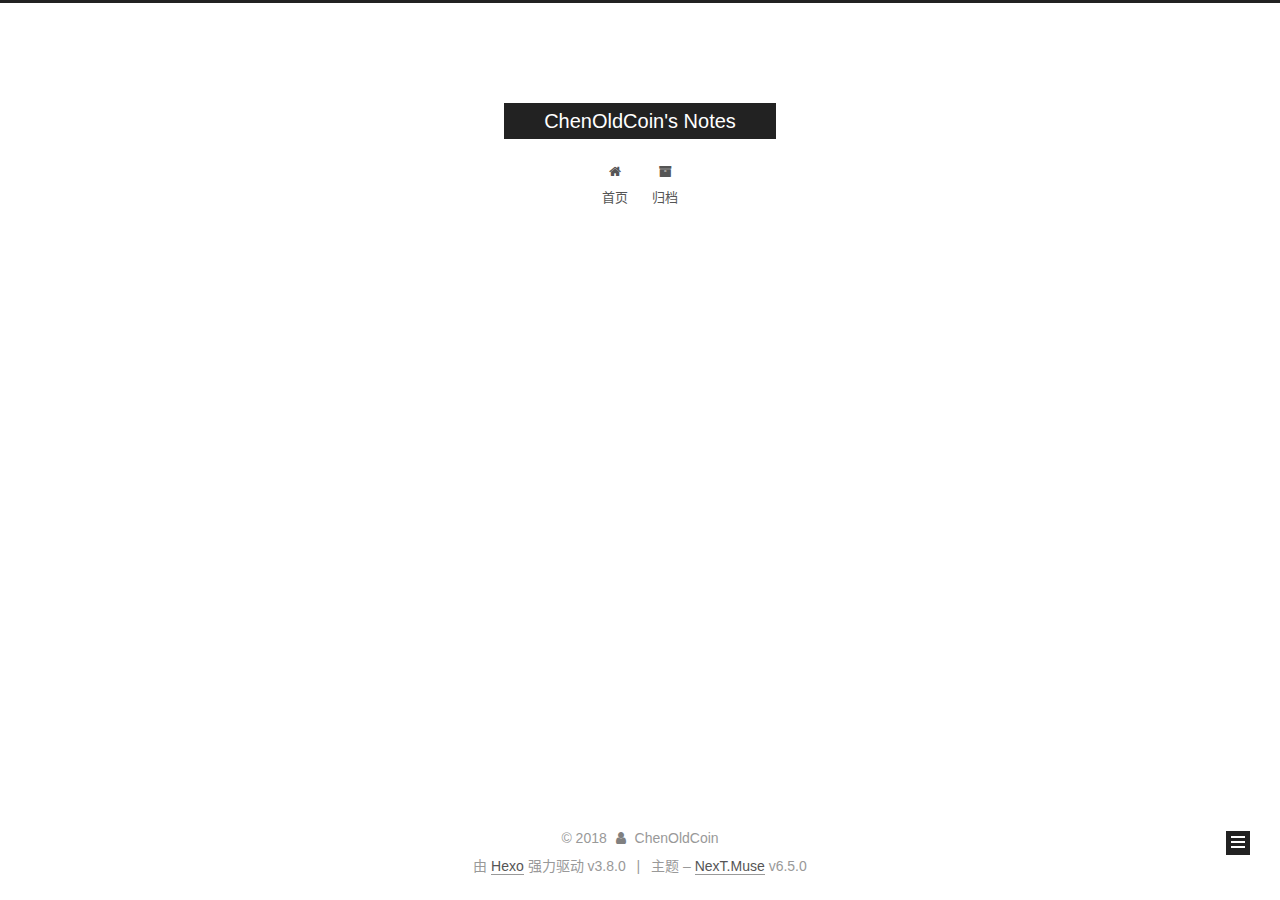
<file: tags/Unity/index.html>
<!DOCTYPE html>












  


<html class="theme-next muse use-motion" lang="zh-CN">
<head><meta name="generator" content="Hexo 3.8.0">
  <meta charset="UTF-8">
<meta http-equiv="X-UA-Compatible" content="IE=edge">
<meta name="viewport" content="width=device-width, initial-scale=1, maximum-scale=2">
<meta name="theme-color" content="#222">












<meta http-equiv="Cache-Control" content="no-transform">
<meta http-equiv="Cache-Control" content="no-siteapp">






















<link href="/lib/font-awesome/css/font-awesome.min.css?v=4.6.2" rel="stylesheet" type="text/css">

<link href="/css/main.css?v=6.5.0" rel="stylesheet" type="text/css">


  <link rel="apple-touch-icon" sizes="180x180" href="/images/apple-touch-icon-next.png?v=6.5.0">


  <link rel="icon" type="image/png" sizes="32x32" href="/images/favicon-32x32-next.png?v=6.5.0">


  <link rel="icon" type="image/png" sizes="16x16" href="/images/favicon-16x16-next.png?v=6.5.0">


  <link rel="mask-icon" href="/images/logo.svg?v=6.5.0" color="#222">









<script type="text/javascript" id="hexo.configurations">
  var NexT = window.NexT || {};
  var CONFIG = {
    root: '/',
    scheme: 'Muse',
    version: '6.5.0',
    sidebar: {"position":"left","display":"post","offset":12,"b2t":false,"scrollpercent":false,"onmobile":false},
    fancybox: false,
    fastclick: false,
    lazyload: false,
    tabs: true,
    motion: {"enable":true,"async":false,"transition":{"post_block":"fadeIn","post_header":"slideDownIn","post_body":"slideDownIn","coll_header":"slideLeftIn","sidebar":"slideUpIn"}},
    algolia: {
      applicationID: '',
      apiKey: '',
      indexName: '',
      hits: {"per_page":10},
      labels: {"input_placeholder":"Search for Posts","hits_empty":"We didn't find any results for the search: ${query}","hits_stats":"${hits} results found in ${time} ms"}
    }
  };
</script>


  




  <meta property="og:type" content="website">
<meta property="og:title" content="ChenOldCoin&#39;s Notes">
<meta property="og:url" content="http://yoursite.com/tags/Unity/index.html">
<meta property="og:site_name" content="ChenOldCoin&#39;s Notes">
<meta property="og:locale" content="zh-CN">
<meta name="twitter:card" content="summary">
<meta name="twitter:title" content="ChenOldCoin&#39;s Notes">






  <link rel="canonical" href="http://yoursite.com/tags/Unity/">



<script type="text/javascript" id="page.configurations">
  CONFIG.page = {
    sidebar: "",
  };
</script>

  <title>标签: Unity | ChenOldCoin's Notes</title>
  











  <noscript>
  <style type="text/css">
    .use-motion .motion-element,
    .use-motion .brand,
    .use-motion .menu-item,
    .sidebar-inner,
    .use-motion .post-block,
    .use-motion .pagination,
    .use-motion .comments,
    .use-motion .post-header,
    .use-motion .post-body,
    .use-motion .collection-title { opacity: initial; }

    .use-motion .logo,
    .use-motion .site-title,
    .use-motion .site-subtitle {
      opacity: initial;
      top: initial;
    }

    .use-motion {
      .logo-line-before i { left: initial; }
      .logo-line-after i { right: initial; }
    }
  </style>
</noscript>

</head>

<body itemscope="" itemtype="http://schema.org/WebPage" lang="zh-CN">

  
  
    
  

  <div class="container sidebar-position-left ">
    <div class="headband"></div>

    <header id="header" class="header" itemscope="" itemtype="http://schema.org/WPHeader">
      <div class="header-inner"><div class="site-brand-wrapper">
  <div class="site-meta ">
    

    <div class="custom-logo-site-title">
      <a href="/" class="brand" rel="start">
        <span class="logo-line-before"><i></i></span>
        <span class="site-title">ChenOldCoin's Notes</span>
        <span class="logo-line-after"><i></i></span>
      </a>
    </div>
    
  </div>

  <div class="site-nav-toggle">
    <button aria-label="切换导航栏">
      <span class="btn-bar"></span>
      <span class="btn-bar"></span>
      <span class="btn-bar"></span>
    </button>
  </div>
</div>



<nav class="site-nav">
  
    <ul id="menu" class="menu">
      
        
        
        
          
          <li class="menu-item menu-item-home">

    
    
    
      
    

    

    <a href="/" rel="section"><i class="menu-item-icon fa fa-fw fa-home"></i> <br>首页</a>

  </li>
        
        
        
          
          <li class="menu-item menu-item-archives">

    
    
    
      
    

    

    <a href="/archives/" rel="section"><i class="menu-item-icon fa fa-fw fa-archive"></i> <br>归档</a>

  </li>

      
      
    </ul>
  

  
    

    
    
      
      
    
      
      
    
    

  


  

  
</nav>



  



</div>
    </header>

    


    <main id="main" class="main">
      <div class="main-inner">
        <div class="content-wrap">
          
          <div id="content" class="content">
            

  
  
  
  <div class="post-block tag">

    <div id="posts" class="posts-collapse">
      <div class="collection-title">
        <h1>Unity<small>标签</small>
        </h1>
      </div>

      
        

  <article class="post post-type-normal" itemscope="" itemtype="http://schema.org/Article">
    <header class="post-header">

      <h2 class="post-title">
        
            <a class="post-title-link" href="/2018/11/29/Unity学习/" itemprop="url">
              
                <span itemprop="name">Unity学习</span>
              
            </a>
        
      </h2>

      <div class="post-meta">
        <time class="post-time" itemprop="dateCreated" datetime="2018-11-29T11:13:08+08:00" content="2018-11-29">
          11-29
        </time>
      </div>

    </header>
  </article>


      
    </div>

  </div>
  
  
  

  


          </div>
          

        </div>
        
          
  
  <div class="sidebar-toggle">
    <div class="sidebar-toggle-line-wrap">
      <span class="sidebar-toggle-line sidebar-toggle-line-first"></span>
      <span class="sidebar-toggle-line sidebar-toggle-line-middle"></span>
      <span class="sidebar-toggle-line sidebar-toggle-line-last"></span>
    </div>
  </div>

  <aside id="sidebar" class="sidebar">
    
    <div class="sidebar-inner">

      

      

      <section class="site-overview-wrap sidebar-panel sidebar-panel-active">
        <div class="site-overview">
          <div class="site-author motion-element" itemprop="author" itemscope="" itemtype="http://schema.org/Person">
            
              <p class="site-author-name" itemprop="name">ChenOldCoin</p>
              <p class="site-description motion-element" itemprop="description"></p>
          </div>

          
            <nav class="site-state motion-element">
              
                <div class="site-state-item site-state-posts">
                
                  <a href="/archives/">
                
                    <span class="site-state-item-count">1</span>
                    <span class="site-state-item-name">日志</span>
                  </a>
                </div>
              

              

              
                
                
                <div class="site-state-item site-state-tags">
                  
                    
                    
                      
                    
                    <span class="site-state-item-count">1</span>
                    <span class="site-state-item-name">标签</span>
                  
                </div>
              
            </nav>
          

          

          

          

          
          

          
            
          
          

        </div>
      </section>

      

      

    </div>
  </aside>


        
      </div>
    </main>

    <footer id="footer" class="footer">
      <div class="footer-inner">
        <div class="copyright">&copy; <span itemprop="copyrightYear">2018</span>
  <span class="with-love" id="animate">
    <i class="fa fa-user"></i>
  </span>
  <span class="author" itemprop="copyrightHolder">ChenOldCoin</span>

  

  
</div>


  <div class="powered-by">由 <a href="https://hexo.io" class="theme-link" rel="noopener" target="_blank">Hexo</a> 强力驱动 v3.8.0</div>



  <span class="post-meta-divider">|</span>



  <div class="theme-info">主题 – <a href="https://theme-next.org" class="theme-link" rel="noopener" target="_blank">NexT.Muse</a> v6.5.0</div>




        








        
      </div>
    </footer>

    
      <div class="back-to-top">
        <i class="fa fa-arrow-up"></i>
        
      </div>
    

    
	
    

    
  </div>

  

<script type="text/javascript">
  if (Object.prototype.toString.call(window.Promise) !== '[object Function]') {
    window.Promise = null;
  }
</script>


























  
  
    <script type="text/javascript" src="/lib/jquery/index.js?v=2.1.3"></script>
  

  
  
    <script type="text/javascript" src="/lib/velocity/velocity.min.js?v=1.2.1"></script>
  

  
  
    <script type="text/javascript" src="/lib/velocity/velocity.ui.min.js?v=1.2.1"></script>
  


  


  <script type="text/javascript" src="/js/src/utils.js?v=6.5.0"></script>

  <script type="text/javascript" src="/js/src/motion.js?v=6.5.0"></script>



  
  

  

  


  <script type="text/javascript" src="/js/src/bootstrap.js?v=6.5.0"></script>



  



  










  





  

  

  

  

  

  
  

  

  

  

  

  

  

  
  
</body>
</html>
</file>
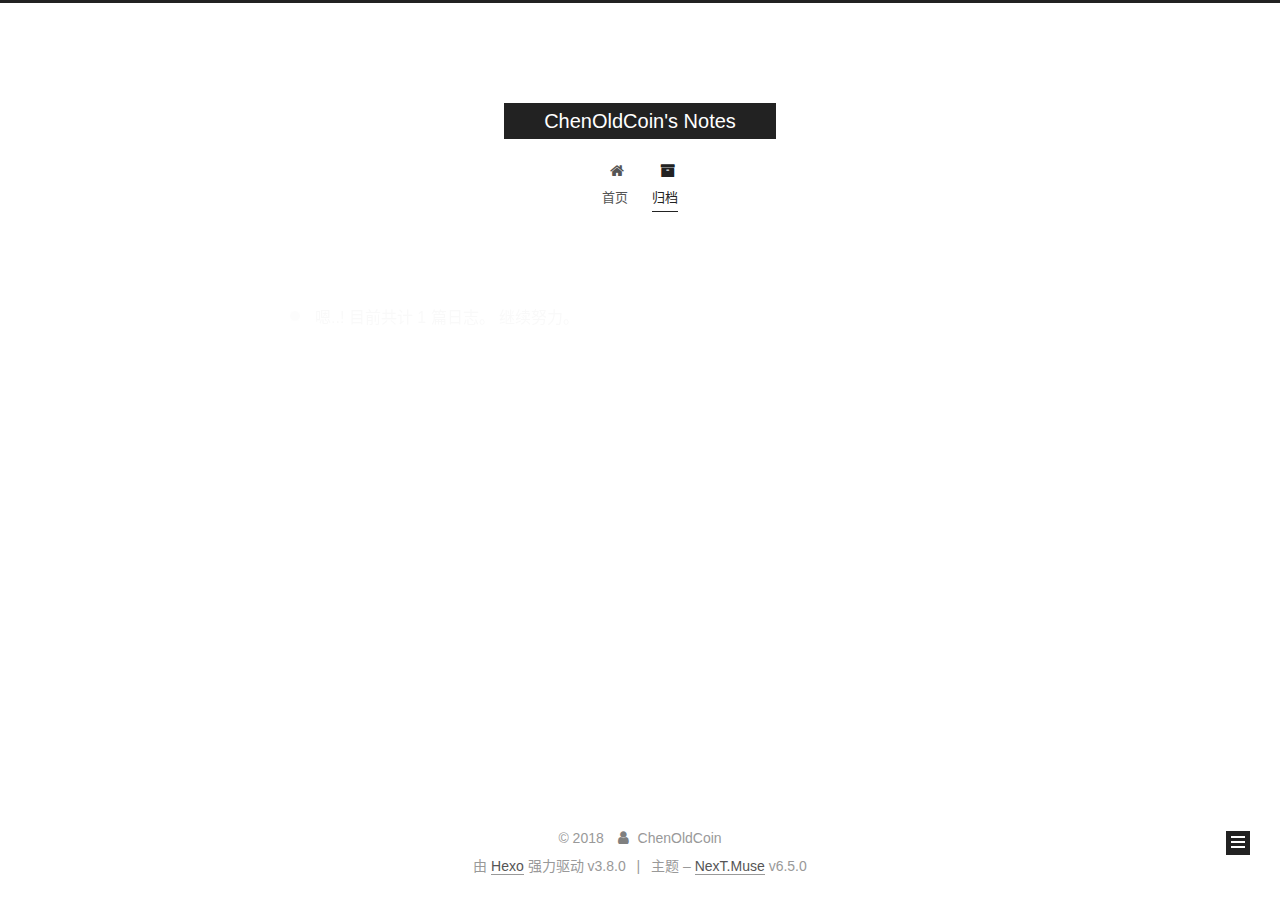
<file: archives/2018/11/index.html>
<!DOCTYPE html>












  


<html class="theme-next muse use-motion" lang="zh-CN">
<head><meta name="generator" content="Hexo 3.8.0">
  <meta charset="UTF-8">
<meta http-equiv="X-UA-Compatible" content="IE=edge">
<meta name="viewport" content="width=device-width, initial-scale=1, maximum-scale=2">
<meta name="theme-color" content="#222">












<meta http-equiv="Cache-Control" content="no-transform">
<meta http-equiv="Cache-Control" content="no-siteapp">






















<link href="/lib/font-awesome/css/font-awesome.min.css?v=4.6.2" rel="stylesheet" type="text/css">

<link href="/css/main.css?v=6.5.0" rel="stylesheet" type="text/css">


  <link rel="apple-touch-icon" sizes="180x180" href="/images/apple-touch-icon-next.png?v=6.5.0">


  <link rel="icon" type="image/png" sizes="32x32" href="/images/favicon-32x32-next.png?v=6.5.0">


  <link rel="icon" type="image/png" sizes="16x16" href="/images/favicon-16x16-next.png?v=6.5.0">


  <link rel="mask-icon" href="/images/logo.svg?v=6.5.0" color="#222">









<script type="text/javascript" id="hexo.configurations">
  var NexT = window.NexT || {};
  var CONFIG = {
    root: '/',
    scheme: 'Muse',
    version: '6.5.0',
    sidebar: {"position":"left","display":"post","offset":12,"b2t":false,"scrollpercent":false,"onmobile":false},
    fancybox: false,
    fastclick: false,
    lazyload: false,
    tabs: true,
    motion: {"enable":true,"async":false,"transition":{"post_block":"fadeIn","post_header":"slideDownIn","post_body":"slideDownIn","coll_header":"slideLeftIn","sidebar":"slideUpIn"}},
    algolia: {
      applicationID: '',
      apiKey: '',
      indexName: '',
      hits: {"per_page":10},
      labels: {"input_placeholder":"Search for Posts","hits_empty":"We didn't find any results for the search: ${query}","hits_stats":"${hits} results found in ${time} ms"}
    }
  };
</script>


  




  <meta property="og:type" content="website">
<meta property="og:title" content="ChenOldCoin&#39;s Notes">
<meta property="og:url" content="http://yoursite.com/archives/2018/11/index.html">
<meta property="og:site_name" content="ChenOldCoin&#39;s Notes">
<meta property="og:locale" content="zh-CN">
<meta name="twitter:card" content="summary">
<meta name="twitter:title" content="ChenOldCoin&#39;s Notes">






  <link rel="canonical" href="http://yoursite.com/archives/2018/11/">



<script type="text/javascript" id="page.configurations">
  CONFIG.page = {
    sidebar: "",
  };
</script>

  <title>归档 | ChenOldCoin's Notes</title>
  











  <noscript>
  <style type="text/css">
    .use-motion .motion-element,
    .use-motion .brand,
    .use-motion .menu-item,
    .sidebar-inner,
    .use-motion .post-block,
    .use-motion .pagination,
    .use-motion .comments,
    .use-motion .post-header,
    .use-motion .post-body,
    .use-motion .collection-title { opacity: initial; }

    .use-motion .logo,
    .use-motion .site-title,
    .use-motion .site-subtitle {
      opacity: initial;
      top: initial;
    }

    .use-motion {
      .logo-line-before i { left: initial; }
      .logo-line-after i { right: initial; }
    }
  </style>
</noscript>

</head>

<body itemscope="" itemtype="http://schema.org/WebPage" lang="zh-CN">

  
  
    
  

  <div class="container sidebar-position-left page-archive">
    <div class="headband"></div>

    <header id="header" class="header" itemscope="" itemtype="http://schema.org/WPHeader">
      <div class="header-inner"><div class="site-brand-wrapper">
  <div class="site-meta ">
    

    <div class="custom-logo-site-title">
      <a href="/" class="brand" rel="start">
        <span class="logo-line-before"><i></i></span>
        <span class="site-title">ChenOldCoin's Notes</span>
        <span class="logo-line-after"><i></i></span>
      </a>
    </div>
    
  </div>

  <div class="site-nav-toggle">
    <button aria-label="切换导航栏">
      <span class="btn-bar"></span>
      <span class="btn-bar"></span>
      <span class="btn-bar"></span>
    </button>
  </div>
</div>



<nav class="site-nav">
  
    <ul id="menu" class="menu">
      
        
        
        
          
          <li class="menu-item menu-item-home">

    
    
    
      
    

    

    <a href="/" rel="section"><i class="menu-item-icon fa fa-fw fa-home"></i> <br>首页</a>

  </li>
        
        
        
          
          <li class="menu-item menu-item-archives menu-item-active">

    
    
    
      
    

    

    <a href="/archives/" rel="section"><i class="menu-item-icon fa fa-fw fa-archive"></i> <br>归档</a>

  </li>

      
      
    </ul>
  

  
    

    
    
      
      
    
      
      
    
    

  


  

  
</nav>



  



</div>
    </header>

    


    <main id="main" class="main">
      <div class="main-inner">
        <div class="content-wrap">
          
          <div id="content" class="content">
            

  
  
  
  <div class="post-block archive">
    <div id="posts" class="posts-collapse">
      <span class="archive-move-on"></span>

      
      <span class="archive-page-counter">
        
        
        
          
        
        嗯..! 目前共计 1 篇日志。 继续努力。
      </span>
      

      

        
        
        

        
          
          <div class="collection-title">
            <h1 class="archive-year" id="archive-year-2018">2018</h1>
          </div>
        
        

        

  <article class="post post-type-normal" itemscope="" itemtype="http://schema.org/Article">
    <header class="post-header">

      <h2 class="post-title">
        
            <a class="post-title-link" href="/2018/11/29/Unity学习/" itemprop="url">
              
                <span itemprop="name">Unity学习</span>
              
            </a>
        
      </h2>

      <div class="post-meta">
        <time class="post-time" itemprop="dateCreated" datetime="2018-11-29T11:13:08+08:00" content="2018-11-29">
          11-29
        </time>
      </div>

    </header>
  </article>



      

    </div>
  </div>
  
  
  

  



          </div>
          

        </div>
        
          
  
  <div class="sidebar-toggle">
    <div class="sidebar-toggle-line-wrap">
      <span class="sidebar-toggle-line sidebar-toggle-line-first"></span>
      <span class="sidebar-toggle-line sidebar-toggle-line-middle"></span>
      <span class="sidebar-toggle-line sidebar-toggle-line-last"></span>
    </div>
  </div>

  <aside id="sidebar" class="sidebar">
    
    <div class="sidebar-inner">

      

      

      <section class="site-overview-wrap sidebar-panel sidebar-panel-active">
        <div class="site-overview">
          <div class="site-author motion-element" itemprop="author" itemscope="" itemtype="http://schema.org/Person">
            
              <p class="site-author-name" itemprop="name">ChenOldCoin</p>
              <p class="site-description motion-element" itemprop="description"></p>
          </div>

          
            <nav class="site-state motion-element">
              
                <div class="site-state-item site-state-posts">
                
                  <a href="/archives/">
                
                    <span class="site-state-item-count">1</span>
                    <span class="site-state-item-name">日志</span>
                  </a>
                </div>
              

              

              
                
                
                <div class="site-state-item site-state-tags">
                  
                    
                    
                      
                    
                    <span class="site-state-item-count">1</span>
                    <span class="site-state-item-name">标签</span>
                  
                </div>
              
            </nav>
          

          

          

          

          
          

          
            
          
          

        </div>
      </section>

      

      

    </div>
  </aside>


        
      </div>
    </main>

    <footer id="footer" class="footer">
      <div class="footer-inner">
        <div class="copyright">&copy; <span itemprop="copyrightYear">2018</span>
  <span class="with-love" id="animate">
    <i class="fa fa-user"></i>
  </span>
  <span class="author" itemprop="copyrightHolder">ChenOldCoin</span>

  

  
</div>


  <div class="powered-by">由 <a href="https://hexo.io" class="theme-link" rel="noopener" target="_blank">Hexo</a> 强力驱动 v3.8.0</div>



  <span class="post-meta-divider">|</span>



  <div class="theme-info">主题 – <a href="https://theme-next.org" class="theme-link" rel="noopener" target="_blank">NexT.Muse</a> v6.5.0</div>




        








        
      </div>
    </footer>

    
      <div class="back-to-top">
        <i class="fa fa-arrow-up"></i>
        
      </div>
    

    
	
    

    
  </div>

  

<script type="text/javascript">
  if (Object.prototype.toString.call(window.Promise) !== '[object Function]') {
    window.Promise = null;
  }
</script>


























  
  
    <script type="text/javascript" src="/lib/jquery/index.js?v=2.1.3"></script>
  

  
  
    <script type="text/javascript" src="/lib/velocity/velocity.min.js?v=1.2.1"></script>
  

  
  
    <script type="text/javascript" src="/lib/velocity/velocity.ui.min.js?v=1.2.1"></script>
  


  


  <script type="text/javascript" src="/js/src/utils.js?v=6.5.0"></script>

  <script type="text/javascript" src="/js/src/motion.js?v=6.5.0"></script>



  
  

  

  


  <script type="text/javascript" src="/js/src/bootstrap.js?v=6.5.0"></script>



  



  










  





  

  

  

  

  

  
  

  

  

  

  

  

  

  
  
</body>
</html>
</file>
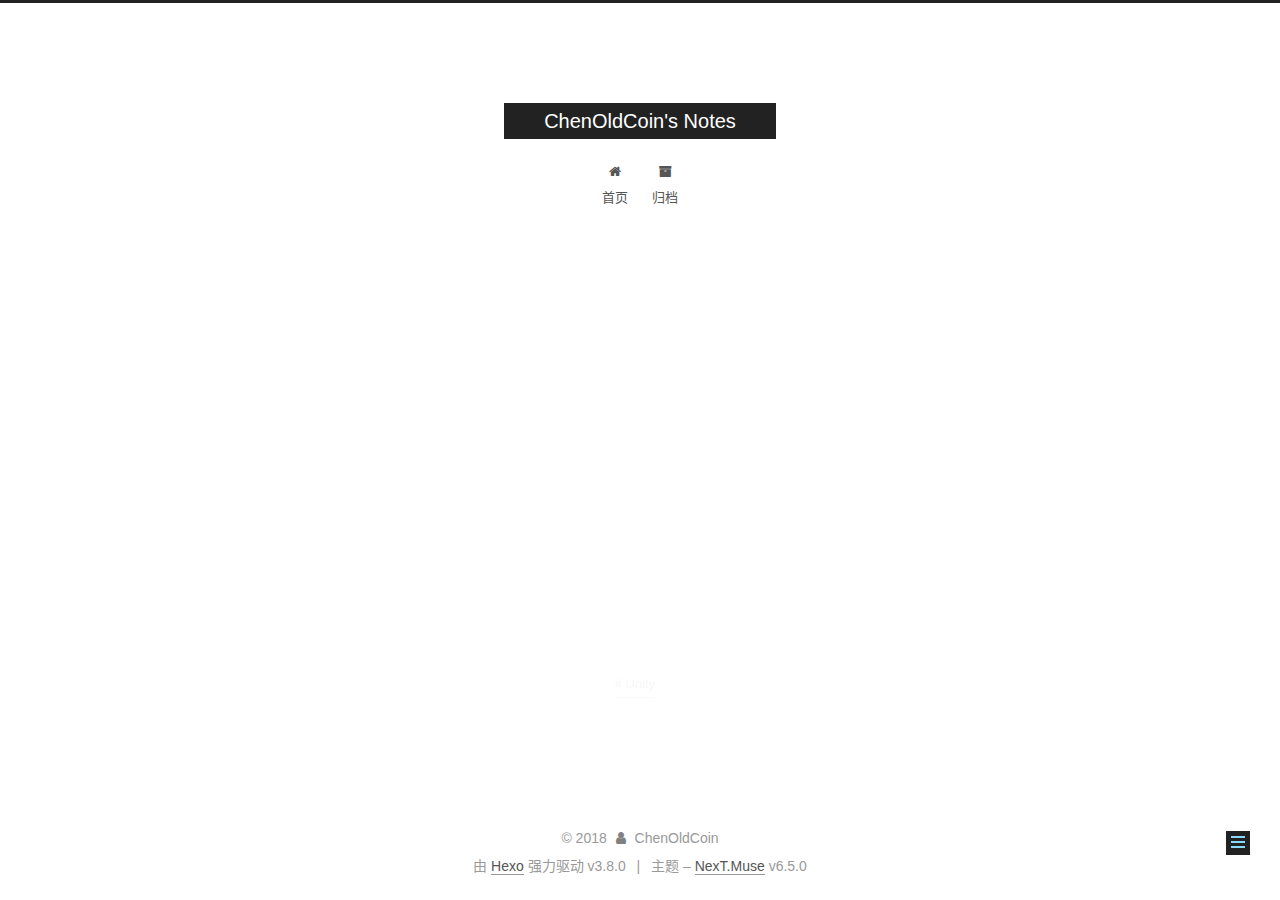
<file: 2018/11/29/Unity学习/index.html>
<!DOCTYPE html>












  


<html class="theme-next muse use-motion" lang="zh-CN">
<head><meta name="generator" content="Hexo 3.8.0">
  <meta charset="UTF-8">
<meta http-equiv="X-UA-Compatible" content="IE=edge">
<meta name="viewport" content="width=device-width, initial-scale=1, maximum-scale=2">
<meta name="theme-color" content="#222">












<meta http-equiv="Cache-Control" content="no-transform">
<meta http-equiv="Cache-Control" content="no-siteapp">






















<link href="/lib/font-awesome/css/font-awesome.min.css?v=4.6.2" rel="stylesheet" type="text/css">

<link href="/css/main.css?v=6.5.0" rel="stylesheet" type="text/css">


  <link rel="apple-touch-icon" sizes="180x180" href="/images/apple-touch-icon-next.png?v=6.5.0">


  <link rel="icon" type="image/png" sizes="32x32" href="/images/favicon-32x32-next.png?v=6.5.0">


  <link rel="icon" type="image/png" sizes="16x16" href="/images/favicon-16x16-next.png?v=6.5.0">


  <link rel="mask-icon" href="/images/logo.svg?v=6.5.0" color="#222">









<script type="text/javascript" id="hexo.configurations">
  var NexT = window.NexT || {};
  var CONFIG = {
    root: '/',
    scheme: 'Muse',
    version: '6.5.0',
    sidebar: {"position":"left","display":"post","offset":12,"b2t":false,"scrollpercent":false,"onmobile":false},
    fancybox: false,
    fastclick: false,
    lazyload: false,
    tabs: true,
    motion: {"enable":true,"async":false,"transition":{"post_block":"fadeIn","post_header":"slideDownIn","post_body":"slideDownIn","coll_header":"slideLeftIn","sidebar":"slideUpIn"}},
    algolia: {
      applicationID: '',
      apiKey: '',
      indexName: '',
      hits: {"per_page":10},
      labels: {"input_placeholder":"Search for Posts","hits_empty":"We didn't find any results for the search: ${query}","hits_stats":"${hits} results found in ${time} ms"}
    }
  };
</script>


  




  <meta name="description" content="sfasdfsa sadfasfsafd asdfsadfsd">
<meta name="keywords" content="Unity">
<meta property="og:type" content="article">
<meta property="og:title" content="Unity学习">
<meta property="og:url" content="http://yoursite.com/2018/11/29/Unity学习/index.html">
<meta property="og:site_name" content="ChenOldCoin&#39;s Notes">
<meta property="og:description" content="sfasdfsa sadfasfsafd asdfsadfsd">
<meta property="og:locale" content="zh-CN">
<meta property="og:updated_time" content="2018-11-29T03:20:57.370Z">
<meta name="twitter:card" content="summary">
<meta name="twitter:title" content="Unity学习">
<meta name="twitter:description" content="sfasdfsa sadfasfsafd asdfsadfsd">






  <link rel="canonical" href="http://yoursite.com/2018/11/29/Unity学习/">



<script type="text/javascript" id="page.configurations">
  CONFIG.page = {
    sidebar: "",
  };
</script>

  <title>Unity学习 | ChenOldCoin's Notes</title>
  











  <noscript>
  <style type="text/css">
    .use-motion .motion-element,
    .use-motion .brand,
    .use-motion .menu-item,
    .sidebar-inner,
    .use-motion .post-block,
    .use-motion .pagination,
    .use-motion .comments,
    .use-motion .post-header,
    .use-motion .post-body,
    .use-motion .collection-title { opacity: initial; }

    .use-motion .logo,
    .use-motion .site-title,
    .use-motion .site-subtitle {
      opacity: initial;
      top: initial;
    }

    .use-motion {
      .logo-line-before i { left: initial; }
      .logo-line-after i { right: initial; }
    }
  </style>
</noscript>

</head>

<body itemscope="" itemtype="http://schema.org/WebPage" lang="zh-CN">

  
  
    
  

  <div class="container sidebar-position-left page-post-detail">
    <div class="headband"></div>

    <header id="header" class="header" itemscope="" itemtype="http://schema.org/WPHeader">
      <div class="header-inner"><div class="site-brand-wrapper">
  <div class="site-meta ">
    

    <div class="custom-logo-site-title">
      <a href="/" class="brand" rel="start">
        <span class="logo-line-before"><i></i></span>
        <span class="site-title">ChenOldCoin's Notes</span>
        <span class="logo-line-after"><i></i></span>
      </a>
    </div>
    
  </div>

  <div class="site-nav-toggle">
    <button aria-label="切换导航栏">
      <span class="btn-bar"></span>
      <span class="btn-bar"></span>
      <span class="btn-bar"></span>
    </button>
  </div>
</div>



<nav class="site-nav">
  
    <ul id="menu" class="menu">
      
        
        
        
          
          <li class="menu-item menu-item-home">

    
    
    
      
    

    

    <a href="/" rel="section"><i class="menu-item-icon fa fa-fw fa-home"></i> <br>首页</a>

  </li>
        
        
        
          
          <li class="menu-item menu-item-archives">

    
    
    
      
    

    

    <a href="/archives/" rel="section"><i class="menu-item-icon fa fa-fw fa-archive"></i> <br>归档</a>

  </li>

      
      
    </ul>
  

  
    

  

  
</nav>



  



</div>
    </header>

    


    <main id="main" class="main">
      <div class="main-inner">
        <div class="content-wrap">
          
          <div id="content" class="content">
            

  <div id="posts" class="posts-expand">
    

  

  
  
  

  

  <article class="post post-type-normal" itemscope="" itemtype="http://schema.org/Article">
  
  
  
  <div class="post-block">
    <link itemprop="mainEntityOfPage" href="http://yoursite.com/2018/11/29/Unity学习/">

    <span hidden itemprop="author" itemscope="" itemtype="http://schema.org/Person">
      <meta itemprop="name" content="ChenOldCoin">
      <meta itemprop="description" content="">
      <meta itemprop="image" content="/images/avatar.gif">
    </span>

    <span hidden itemprop="publisher" itemscope="" itemtype="http://schema.org/Organization">
      <meta itemprop="name" content="ChenOldCoin's Notes">
    </span>

    
      <header class="post-header">

        
        
          <h1 class="post-title" itemprop="name headline">Unity学习
              
            
          </h1>
        

        <div class="post-meta">
          <span class="post-time">

            
            
            

            
              <span class="post-meta-item-icon">
                <i class="fa fa-calendar-o"></i>
              </span>
              
                <span class="post-meta-item-text">发表于</span>
              

              
                
              

              <time title="创建时间：2018-11-29 11:13:08 / 修改时间：11:20:57" itemprop="dateCreated datePublished" datetime="2018-11-29T11:13:08+08:00">2018-11-29</time>
            

            
              

              
            
          </span>

          

          
            
          

          
          

          

          

          

        </div>
      </header>
    

    
    
    
    <div class="post-body" itemprop="articleBody">

      
      

      
        <p>sfasdfsa</p>
<p>sadfasfsafd</p>
<p>asdfsadfsd</p>

      
    </div>

    

    
    
    

    

    
       
    
    

    

    <footer class="post-footer">
      
        <div class="post-tags">
          
            <a href="/tags/Unity/" rel="tag"># Unity</a>
          
        </div>
      

      
      
      

      

      
      
    </footer>
  </div>
  
  
  
  </article>


  </div>


          </div>
          

  



        </div>
        
          
  
  <div class="sidebar-toggle">
    <div class="sidebar-toggle-line-wrap">
      <span class="sidebar-toggle-line sidebar-toggle-line-first"></span>
      <span class="sidebar-toggle-line sidebar-toggle-line-middle"></span>
      <span class="sidebar-toggle-line sidebar-toggle-line-last"></span>
    </div>
  </div>

  <aside id="sidebar" class="sidebar">
    
    <div class="sidebar-inner">

      

      

      <section class="site-overview-wrap sidebar-panel sidebar-panel-active">
        <div class="site-overview">
          <div class="site-author motion-element" itemprop="author" itemscope="" itemtype="http://schema.org/Person">
            
              <p class="site-author-name" itemprop="name">ChenOldCoin</p>
              <p class="site-description motion-element" itemprop="description"></p>
          </div>

          
            <nav class="site-state motion-element">
              
                <div class="site-state-item site-state-posts">
                
                  <a href="/archives/">
                
                    <span class="site-state-item-count">1</span>
                    <span class="site-state-item-name">日志</span>
                  </a>
                </div>
              

              

              
                
                
                <div class="site-state-item site-state-tags">
                  
                    
                    
                      
                    
                    <span class="site-state-item-count">1</span>
                    <span class="site-state-item-name">标签</span>
                  
                </div>
              
            </nav>
          

          

          

          

          
          

          
            
          
          

        </div>
      </section>

      

      

    </div>
  </aside>


        
      </div>
    </main>

    <footer id="footer" class="footer">
      <div class="footer-inner">
        <div class="copyright">&copy; <span itemprop="copyrightYear">2018</span>
  <span class="with-love" id="animate">
    <i class="fa fa-user"></i>
  </span>
  <span class="author" itemprop="copyrightHolder">ChenOldCoin</span>

  

  
</div>


  <div class="powered-by">由 <a href="https://hexo.io" class="theme-link" rel="noopener" target="_blank">Hexo</a> 强力驱动 v3.8.0</div>



  <span class="post-meta-divider">|</span>



  <div class="theme-info">主题 – <a href="https://theme-next.org" class="theme-link" rel="noopener" target="_blank">NexT.Muse</a> v6.5.0</div>




        








        
      </div>
    </footer>

    
      <div class="back-to-top">
        <i class="fa fa-arrow-up"></i>
        
      </div>
    

    
	
    

    
  </div>

  

<script type="text/javascript">
  if (Object.prototype.toString.call(window.Promise) !== '[object Function]') {
    window.Promise = null;
  }
</script>


























  
  
    <script type="text/javascript" src="/lib/jquery/index.js?v=2.1.3"></script>
  

  
  
    <script type="text/javascript" src="/lib/velocity/velocity.min.js?v=1.2.1"></script>
  

  
  
    <script type="text/javascript" src="/lib/velocity/velocity.ui.min.js?v=1.2.1"></script>
  


  


  <script type="text/javascript" src="/js/src/utils.js?v=6.5.0"></script>

  <script type="text/javascript" src="/js/src/motion.js?v=6.5.0"></script>



  
  

  
  <script type="text/javascript" src="/js/src/scrollspy.js?v=6.5.0"></script>
<script type="text/javascript" src="/js/src/post-details.js?v=6.5.0"></script>



  


  <script type="text/javascript" src="/js/src/bootstrap.js?v=6.5.0"></script>



  



  










  





  

  

  

  

  

  
  

  

  

  

  

  

  

  
  
</body>
</html>
</file>
<file: css/main.css>
/* normalize.css v3.0.2 | MIT License | git.io/normalize */
html {
  font-family: sans-serif; /* 1 */
  -ms-text-size-adjust: 100%; /* 2 */
  -webkit-text-size-adjust: 100%; /* 2 */
}
body {
  margin: 0;
}
article,
aside,
details,
figcaption,
figure,
footer,
header,
hgroup,
main,
menu,
nav,
section,
summary {
  display: block;
}
audio,
canvas,
progress,
video {
  display: inline-block; /* 1 */
  vertical-align: baseline; /* 2 */
}
audio:not([controls]) {
  display: none;
  height: 0;
}
[hidden],
template {
  display: none;
}
a {
  background-color: transparent;
}
a:active,
a:hover {
  outline: 0;
}
abbr[title] {
  border-bottom: 1px dotted;
}
b,
strong {
  font-weight: bold;
}
dfn {
  font-style: italic;
}
h1 {
  font-size: 2em;
  margin: 0.67em 0;
}
mark {
  background: #ff0;
  color: #000;
}
small {
  font-size: 80%;
}
sub,
sup {
  font-size: 75%;
  line-height: 0;
  position: relative;
  vertical-align: baseline;
}
sup {
  top: -0.5em;
}
sub {
  bottom: -0.25em;
}
img {
  border: 0;
}
svg:not(:root) {
  overflow: hidden;
}
figure {
  margin: 1em 40px;
}
hr {
  -moz-box-sizing: content-box;
  box-sizing: content-box;
  height: 0;
}
pre {
  overflow: auto;
}
code,
kbd,
pre,
samp {
  font-family: monospace, monospace;
  font-size: 1em;
}
button,
input,
optgroup,
select,
textarea {
  color: inherit; /* 1 */
  font: inherit; /* 2 */
  margin: 0; /* 3 */
}
button {
  overflow: visible;
}
button,
select {
  text-transform: none;
}
button,
html input[type="button"],
input[type="reset"],
input[type="submit"] {
  -webkit-appearance: button; /* 2 */
  cursor: pointer; /* 3 */
}
button[disabled],
html input[disabled] {
  cursor: default;
}
button::-moz-focus-inner,
input::-moz-focus-inner {
  border: 0;
  padding: 0;
}
input {
  line-height: normal;
}
input[type="checkbox"],
input[type="radio"] {
  box-sizing: border-box; /* 1 */
  padding: 0; /* 2 */
}
input[type="number"]::-webkit-inner-spin-button,
input[type="number"]::-webkit-outer-spin-button {
  height: auto;
}
input[type="search"] {
  -webkit-appearance: textfield; /* 1 */
  -moz-box-sizing: content-box;
  -webkit-box-sizing: content-box; /* 2 */
  box-sizing: content-box;
}
input[type="search"]::-webkit-search-cancel-button,
input[type="search"]::-webkit-search-decoration {
  -webkit-appearance: none;
}
fieldset {
  border: 1px solid #c0c0c0;
  margin: 0 2px;
  padding: 0.35em 0.625em 0.75em;
}
legend {
  border: 0; /* 1 */
  padding: 0; /* 2 */
}
textarea {
  overflow: auto;
}
optgroup {
  font-weight: bold;
}
table {
  border-collapse: collapse;
  border-spacing: 0;
}
td,
th {
  padding: 0;
}
::selection {
  background: #262a30;
  color: #fff;
}
body {
  position: relative;
  font-family: 'Lato', "PingFang SC", "Microsoft YaHei", sans-serif;
  font-size: 14px;
  line-height: 2;
  color: #555;
  background: #fff;
}
@media (max-width: 767px) {
  body {
    padding-right: 0 !important;
  }
}
@media (min-width: 768px) and (max-width: 991px) {
  body {
    padding-right: 0 !important;
  }
}
@media (min-width: 1200px) {
  body {
    font-size: 16px;
  }
}
h1,
h2,
h3,
h4,
h5,
h6 {
  margin: 0;
  padding: 0;
  font-weight: bold;
  line-height: 1.5;
  font-family: 'Lato', "PingFang SC", "Microsoft YaHei", sans-serif;
}
h1,
h2,
h3,
h4,
h5,
h6 {
  margin: 20px 0 15px;
}
h1 {
  font-size: 22px;
}
@media (max-width: 767px) {
  h1 {
    font-size: 18px;
  }
}
h2 {
  font-size: 20px;
}
@media (max-width: 767px) {
  h2 {
    font-size: 16px;
  }
}
h3 {
  font-size: 18px;
}
@media (max-width: 767px) {
  h3 {
    font-size: 14px;
  }
}
h4 {
  font-size: 16px;
}
@media (max-width: 767px) {
  h4 {
    font-size: 12px;
  }
}
h5 {
  font-size: 14px;
}
@media (max-width: 767px) {
  h5 {
    font-size: 10px;
  }
}
h6 {
  font-size: 12px;
}
@media (max-width: 767px) {
  h6 {
    font-size: 8px;
  }
}
p {
  margin: 0 0 20px 0;
}
a,
span.exturl {
  overflow-wrap: break-word;
  word-wrap: break-word;
  background-color: transparent;
  color: #555;
  text-decoration: none;
  outline: none;
  border-bottom: 1px solid #999;
  cursor: pointer;
}
a:hover,
span.exturl:hover {
  color: #222;
  border-bottom-color: #222;
}
blockquote {
  margin: 0;
  padding: 0;
}
img {
  display: block;
  margin: auto;
  max-width: 100%;
  height: auto;
}
hr {
  margin: 40px 0;
  height: 3px;
  border: none;
  background-color: #ddd;
  background-image: repeating-linear-gradient(-45deg, #fff, #fff 4px, transparent 4px, transparent 8px);
}
blockquote {
  padding: 0 15px;
  color: #666;
  border-left: 4px solid #ddd;
}
blockquote cite::before {
  content: "-";
  padding: 0 5px;
}
dt {
  font-weight: 700;
}
dd {
  margin: 0;
  padding: 0;
}
kbd {
  border: 1px solid #ccc;
  border-radius: 0.2em;
  box-shadow: 0.1em 0.1em 0.2em rgba(0,0,0,0.1);
  background-color: #f9f9f9;
  font-family: inherit;
  background-image: -webkit-linear-gradient(top, #eee, #fff, #eee);
  padding: 0.1em 0.3em;
  white-space: nowrap;
}
.text-left {
  text-align: left;
}
.text-center {
  text-align: center;
}
.text-right {
  text-align: right;
}
.text-justify {
  text-align: justify;
}
.text-nowrap {
  white-space: nowrap;
}
.text-lowercase {
  text-transform: lowercase;
}
.text-uppercase {
  text-transform: uppercase;
}
.text-capitalize {
  text-transform: capitalize;
}
.center-block {
  display: block;
  margin-left: auto;
  margin-right: auto;
}
.clearfix:before,
.clearfix:after {
  content: " ";
  display: table;
}
.clearfix:after {
  clear: both;
}
.pullquote {
  width: 45%;
}
.pullquote.left {
  float: left;
  margin-left: 5px;
  margin-right: 10px;
}
.pullquote.right {
  float: right;
  margin-left: 10px;
  margin-right: 5px;
}
.affix.affix.affix {
  position: fixed;
}
.translation {
  margin-top: -20px;
  font-size: 14px;
  color: #999;
}
.scrollbar-measure {
  width: 100px;
  height: 100px;
  overflow: scroll;
  position: absolute;
  top: -9999px;
}
.use-motion .motion-element {
  opacity: 0;
}
table {
  margin: 20px 0;
  width: 100%;
  border-collapse: collapse;
  border-spacing: 0;
  border: 1px solid #ddd;
  font-size: 14px;
  word-break: break-all;
}
table>tbody>tr:nth-of-type(odd) {
  background-color: #f9f9f9;
}
table>tbody>tr:hover {
  background-color: #f5f5f5;
}
caption,
th,
td {
  padding: 8px;
  text-align: left;
  vertical-align: middle;
  font-weight: normal;
}
th,
td {
  border-bottom: 3px solid #ddd;
  border-right: 1px solid #eee;
}
th {
  padding-bottom: 10px;
  font-weight: 700;
}
td {
  border-bottom-width: 1px;
}
html,
body {
  height: 100%;
}
.container {
  position: relative;
  min-height: 100%;
}
.header-inner {
  margin: 0 auto;
  padding: 100px 0 70px;
  width: 700px;
}
@media (min-width: 1200px) {
  .container .header-inner {
    width: 800px;
  }
}
@media (min-width: 1600px) {
  .container .header-inner {
    width: 900px;
  }
}
.main {
  padding-bottom: 150px;
}
.main-inner {
  margin: 0 auto;
  width: 700px;
}
@media (min-width: 1200px) {
  .container .main-inner {
    width: 800px;
  }
}
@media (min-width: 1600px) {
  .container .main-inner {
    width: 900px;
  }
}
.footer {
  position: absolute;
  left: 0;
  bottom: 0;
  width: 100%;
  min-height: 50px;
}
.footer-inner {
  box-sizing: border-box;
  margin: 20px auto;
  width: 700px;
}
@media (min-width: 1200px) {
  .container .footer-inner {
    width: 800px;
  }
}
@media (min-width: 1600px) {
  .container .footer-inner {
    width: 900px;
  }
}
pre,
.highlight {
  overflow: auto;
  margin: 20px 0;
  padding: 0;
  font-size: 14px;
  color: #4d4d4c;
  background: #f7f7f7;
  line-height: 1.6;
}
pre,
code {
  font-family: consolas, Menlo, "PingFang SC", "Microsoft YaHei", monospace;
}
code {
  overflow-wrap: break-word;
  word-wrap: break-word;
  padding: 2px 4px;
  color: #555;
  background: #eee;
  border-radius: 3px;
  font-size: 14px;
}
pre {
  padding: 10px;
}
pre code {
  padding: 0;
  color: #4d4d4c;
  background: none;
  text-shadow: none;
}
.highlight {
  border-radius: 1px;
}
.highlight pre {
  border: none;
  margin: 0;
  padding: 10px 0;
}
.highlight table {
  margin: 0;
  width: auto;
  border: none;
}
.highlight td {
  border: none;
  padding: 0;
}
.highlight figcaption {
  font-size: 1em;
  color: #4d4d4c;
  line-height: 1em;
  margin-bottom: 1em;
  margin: 0em;
  padding: 0.5em;
  background: #eee;
  border-bottom: 1px solid #e9e9e9;
}
.highlight figcaption:before,
.highlight figcaption:after {
  content: " ";
  display: table;
}
.highlight figcaption:after {
  clear: both;
}
.highlight figcaption a {
  float: right;
  color: #4d4d4c;
}
.highlight figcaption a:hover {
  border-bottom-color: #4d4d4c;
}
.highlight .gutter pre {
  padding-left: 10px;
  padding-right: 10px;
  color: #869194;
  text-align: right;
  background-color: #eff2f3;
}
.highlight .code pre {
  width: 100%;
  padding-left: 10px;
  padding-right: 10px;
  background-color: #f7f7f7;
}
.highlight .line {
  height: 20px;
}
.gutter {
  -webkit-user-select: none;
  -moz-user-select: none;
  -ms-user-select: none;
  user-select: none;
}
.gist table {
  width: auto;
}
.gist table td {
  border: none;
}
pre .deletion {
  background: #fdd;
}
pre .addition {
  background: #dfd;
}
pre .meta {
  color: #8959a8;
}
pre .comment {
  color: #8e908c;
}
pre .variable,
pre .attribute,
pre .tag,
pre .regexp,
pre .ruby .constant,
pre .xml .tag .title,
pre .xml .pi,
pre .xml .doctype,
pre .html .doctype,
pre .css .id,
pre .css .class,
pre .css .pseudo {
  color: #c82829;
}
pre .number,
pre .preprocessor,
pre .built_in,
pre .literal,
pre .params,
pre .constant,
pre .command {
  color: #f5871f;
}
pre .ruby .class .title,
pre .css .rules .attribute,
pre .string,
pre .value,
pre .inheritance,
pre .header,
pre .ruby .symbol,
pre .xml .cdata,
pre .special,
pre .number,
pre .formula {
  color: #718c00;
}
pre .title,
pre .css .hexcolor {
  color: #3e999f;
}
pre .function,
pre .python .decorator,
pre .python .title,
pre .ruby .function .title,
pre .ruby .title .keyword,
pre .perl .sub,
pre .javascript .title,
pre .coffeescript .title {
  color: #4271ae;
}
pre .keyword,
pre .javascript .function {
  color: #8959a8;
}
.posts-expand .post-body img.full-image {
  border: none;
}
.blockquote-center,
.page-home .post-type-quote blockquote,
.page-post-detail .post-type-quote blockquote {
  position: relative;
  margin: 40px 0;
  padding: 0;
  border-left: none;
  text-align: center;
}
.blockquote-center::before,
.page-home .post-type-quote blockquote::before,
.page-post-detail .post-type-quote blockquote::before,
.blockquote-center::after,
.page-home .post-type-quote blockquote::after,
.page-post-detail .post-type-quote blockquote::after {
  position: absolute;
  content: ' ';
  display: block;
  width: 100%;
  height: 24px;
  opacity: 0.2;
  background-repeat: no-repeat;
  background-position: 0 -6px;
  background-size: 22px 22px;
}
.blockquote-center::before,
.page-home .post-type-quote blockquote::before,
.page-post-detail .post-type-quote blockquote::before {
  top: -20px;
  background-image: url("../images/quote-l.svg");
  border-top: 1px solid #ccc;
}
.blockquote-center::after,
.page-home .post-type-quote blockquote::after,
.page-post-detail .post-type-quote blockquote::after {
  bottom: -20px;
  background-image: url("../images/quote-r.svg");
  border-bottom: 1px solid #ccc;
  background-position: 100% 8px;
}
.blockquote-center p,
.page-home .post-type-quote blockquote p,
.page-post-detail .post-type-quote blockquote p,
.blockquote-center div,
.page-home .post-type-quote blockquote div,
.page-post-detail .post-type-quote blockquote div {
  text-align: center;
}
.post .post-body .group-picture img {
  box-sizing: border-box;
  padding: 0 3px;
  border: none;
}
.post .group-picture-row {
  overflow: hidden;
  margin-top: 6px;
}
.post .group-picture-row:first-child {
  margin-top: 0;
}
.post .group-picture-column {
  float: left;
}
.page-post-detail .post-body .group-picture-column {
  float: none;
  margin-top: 10px;
  width: auto !important;
}
.page-post-detail .post-body .group-picture-column img {
  margin: 0 auto;
}
.page-archive .group-picture-container {
  overflow: hidden;
}
.page-archive .group-picture-row {
  float: left;
}
.page-archive .group-picture-row:first-child {
  margin-top: 6px;
}
.page-archive .group-picture-column {
  max-width: 150px;
  max-height: 150px;
}
.post-body .note {
  position: relative;
  padding: 15px;
  margin-bottom: 20px;
  border: 1px solid #eee;
  border-left-width: 5px;
  border-radius: 3px;
}
.post-body .note h2,
.post-body .note h3,
.post-body .note h4,
.post-body .note h5,
.post-body .note h6 {
  margin-top: 0;
  margin-bottom: 0;
  border-bottom: initial;
  padding-top: 0 !important;
}
.post-body .note p:first-child,
.post-body .note ul:first-child,
.post-body .note ol:first-child,
.post-body .note table:first-child,
.post-body .note pre:first-child,
.post-body .note blockquote:first-child {
  margin-top: 0;
}
.post-body .note p:last-child,
.post-body .note ul:last-child,
.post-body .note ol:last-child,
.post-body .note table:last-child,
.post-body .note pre:last-child,
.post-body .note blockquote:last-child {
  margin-bottom: 0;
}
.post-body .note.default {
  border-left-color: #777;
}
.post-body .note.default h2,
.post-body .note.default h3,
.post-body .note.default h4,
.post-body .note.default h5,
.post-body .note.default h6 {
  color: #777;
}
.post-body .note.primary {
  border-left-color: #6f42c1;
}
.post-body .note.primary h2,
.post-body .note.primary h3,
.post-body .note.primary h4,
.post-body .note.primary h5,
.post-body .note.primary h6 {
  color: #6f42c1;
}
.post-body .note.info {
  border-left-color: #428bca;
}
.post-body .note.info h2,
.post-body .note.info h3,
.post-body .note.info h4,
.post-body .note.info h5,
.post-body .note.info h6 {
  color: #428bca;
}
.post-body .note.success {
  border-left-color: #5cb85c;
}
.post-body .note.success h2,
.post-body .note.success h3,
.post-body .note.success h4,
.post-body .note.success h5,
.post-body .note.success h6 {
  color: #5cb85c;
}
.post-body .note.warning {
  border-left-color: #f0ad4e;
}
.post-body .note.warning h2,
.post-body .note.warning h3,
.post-body .note.warning h4,
.post-body .note.warning h5,
.post-body .note.warning h6 {
  color: #f0ad4e;
}
.post-body .note.danger {
  border-left-color: #d9534f;
}
.post-body .note.danger h2,
.post-body .note.danger h3,
.post-body .note.danger h4,
.post-body .note.danger h5,
.post-body .note.danger h6 {
  color: #d9534f;
}
.post-body .label {
  display: inline;
  padding: 0 2px;
  white-space: nowrap;
}
.post-body .label.default {
  background-color: #f0f0f0;
}
.post-body .label.primary {
  background-color: #efe6f7;
}
.post-body .label.info {
  background-color: #e5f2f8;
}
.post-body .label.success {
  background-color: #e7f4e9;
}
.post-body .label.warning {
  background-color: #fcf6e1;
}
.post-body .label.danger {
  background-color: #fae8eb;
}
.post-body .tabs {
  position: relative;
  display: block;
  margin-bottom: 20px;
  padding-top: 10px;
}
.post-body .tabs ul.nav-tabs {
  margin: 0;
  padding: 0;
  display: flex;
  margin-bottom: -1px;
}
@media (max-width: 413px) {
  .post-body .tabs ul.nav-tabs {
    display: block;
    margin-bottom: 5px;
  }
}
.post-body .tabs ul.nav-tabs li.tab {
  list-style-type: none !important;
  margin: 0 0.25em 0 0;
  border-top: 3px solid transparent;
  border-left: 1px solid transparent;
  border-right: 1px solid transparent;
}
@media (max-width: 413px) {
  .post-body .tabs ul.nav-tabs li.tab {
    margin: initial;
    border-top: 1px solid transparent;
    border-left: 3px solid transparent;
    border-right: 1px solid transparent;
    border-bottom: 1px solid transparent;
  }
}
.post-body .tabs ul.nav-tabs li.tab a {
  outline: 0;
  border-bottom: initial;
  display: block;
  line-height: 1.8em;
  padding: 0.25em 0.75em;
  transition-duration: 0.2s;
  transition-timing-function: ease-out;
  transition-delay: 0s;
}
.post-body .tabs ul.nav-tabs li.tab a i {
  width: 1.285714285714286em;
}
.post-body .tabs ul.nav-tabs li.tab.active {
  border-top: 3px solid #fc6423;
  border-left: 1px solid #ddd;
  border-right: 1px solid #ddd;
  background-color: #fff;
}
@media (max-width: 413px) {
  .post-body .tabs ul.nav-tabs li.tab.active {
    border-top: 1px solid #ddd;
    border-left: 3px solid #fc6423;
    border-right: 1px solid #ddd;
    border-bottom: 1px solid #ddd;
  }
}
.post-body .tabs ul.nav-tabs li.tab.active a {
  cursor: default;
  color: #555;
}
.post-body .tabs .tab-content {
  background-color: #fff;
}
.post-body .tabs .tab-content .tab-pane {
  border: 1px solid #ddd;
  padding: 20px 20px 0 20px;
}
.post-body .tabs .tab-content .tab-pane:not(.active) {
  display: none !important;
}
.post-body .tabs .tab-content .tab-pane.active {
  display: block !important;
}
.btn {
  display: inline-block;
  padding: 0 20px;
  font-size: 14px;
  color: #fff;
  background: #222;
  border: 2px solid #222;
  text-decoration: none;
  border-radius: 0;
  transition-property: background-color;
  transition-duration: 0.2s;
  transition-timing-function: ease-in-out;
  transition-delay: 0s;
  line-height: 2;
}
.btn:hover {
  border-color: #222;
  color: #222;
  background: #fff;
}
.btn +.btn {
  margin: 0 0 8px 8px;
}
.btn .fa-fw {
  width: 1.285714285714286em;
  text-align: left;
}
.btn-bar {
  display: block;
  width: 22px;
  height: 2px;
  background: #555;
  border-radius: 1px;
}
.btn-bar+.btn-bar {
  margin-top: 4px;
}
.pagination {
  margin: 120px 0 40px;
  text-align: center;
  border-top: 1px solid #eee;
}
.page-number-basic,
.pagination .prev,
.pagination .next,
.pagination .page-number,
.pagination .space {
  display: inline-block;
  position: relative;
  top: -1px;
  margin: 0 10px;
  padding: 0 11px;
}
@media (max-width: 767px) {
  .page-number-basic,
  .pagination .prev,
  .pagination .next,
  .pagination .page-number,
  .pagination .space {
    margin: 0 5px;
  }
}
.pagination .prev,
.pagination .next,
.pagination .page-number {
  border-bottom: 0;
  border-top: 1px solid #eee;
  transition-property: border-color;
  transition-duration: 0.2s;
  transition-timing-function: ease-in-out;
  transition-delay: 0s;
}
.pagination .prev:hover,
.pagination .next:hover,
.pagination .page-number:hover {
  border-top-color: #222;
}
.pagination .space {
  padding: 0;
  margin: 0;
}
.pagination .prev {
  margin-left: 0;
}
.pagination .next {
  margin-right: 0;
}
.pagination .page-number.current {
  color: #fff;
  background: #ccc;
  border-top-color: #ccc;
}
@media (max-width: 767px) {
  .pagination {
    border-top: none;
  }
  .pagination .prev,
  .pagination .next,
  .pagination .page-number {
    margin-bottom: 10px;
    border-top: 0;
    border-bottom: 1px solid #eee;
    padding: 0 10px;
  }
  .pagination .prev:hover,
  .pagination .next:hover,
  .pagination .page-number:hover {
    border-bottom-color: #222;
  }
}
.comments {
  margin: 60px 20px 0;
}
.tag-cloud {
  text-align: center;
}
.tag-cloud a {
  display: inline-block;
  margin: 10px;
}
.back-to-top {
  box-sizing: border-box;
  position: fixed;
  bottom: -100px;
  right: 30px;
  z-index: 1050;
  padding: 0 6px;
  width: 24px;
  background: #222;
  font-size: 12px;
  opacity: 1;
  color: #fff;
  cursor: pointer;
  text-align: center;
  -webkit-transform: translateZ(0);
  transition-property: bottom;
  transition-duration: 0.2s;
  transition-timing-function: ease-in-out;
  transition-delay: 0s;
}
@media (min-width: 768px) and (max-width: 991px) {
  .back-to-top {
    display: none !important;
  }
}
@media (max-width: 767px) {
  .back-to-top {
    display: none !important;
  }
}
.back-to-top.back-to-top-on {
  bottom: 19px;
}
.header {
  background: transparent;
}
.header-inner {
  position: relative;
}
.headband {
  height: 3px;
  background: #222;
}
.site-meta {
  margin: 0;
  text-align: center;
}
@media (max-width: 767px) {
  .site-meta {
    text-align: center;
  }
}
.brand {
  position: relative;
  display: inline-block;
  padding: 0 40px;
  color: #fff;
  background: #222;
  border-bottom: none;
}
.brand:hover {
  color: #fff;
}
.logo {
  display: inline-block;
  margin-right: 5px;
  line-height: 36px;
  vertical-align: top;
}
.site-title {
  display: inline-block;
  vertical-align: top;
  line-height: 36px;
  font-size: 20px;
  font-weight: normal;
  font-family: 'Lato', "PingFang SC", "Microsoft YaHei", sans-serif;
}
.site-subtitle {
  margin-top: 10px;
  font-size: 13px;
  color: #999;
}
.use-motion .brand {
  opacity: 0;
}
.use-motion .logo,
.use-motion .site-title,
.use-motion .site-subtitle {
  opacity: 0;
  position: relative;
  top: -10px;
}
.site-nav-toggle {
  display: none;
  position: absolute;
  top: 10px;
  left: 10px;
}
@media (max-width: 767px) {
  .site-nav-toggle {
    display: block;
  }
}
.site-nav-toggle button {
  margin-top: 2px;
  padding: 9px 10px;
  background: transparent;
  border: none;
}
@media (max-width: 767px) {
  .site-nav {
    display: none;
    margin: 0 -10px;
    padding: 0 10px;
    clear: both;
    border-top: 1px solid #ddd;
  }
}
@media (min-width: 768px) and (max-width: 991px) {
  .site-nav {
    display: block !important;
  }
}
@media (min-width: 992px) {
  .site-nav {
    display: block !important;
  }
}
.menu {
  margin-top: 20px;
  padding-left: 0;
  text-align: center;
}
.menu .menu-item {
  display: inline-block;
  margin: 0 10px;
  list-style: none;
}
@media screen and (max-width: 767px) {
  .menu .menu-item {
    margin-top: 10px;
  }
}
.menu .menu-item a,
.menu .menu-item span.exturl {
  display: block;
  font-size: 13px;
  line-height: inherit;
  border-bottom: 1px solid transparent;
  transition-property: border-color;
  transition-duration: 0.2s;
  transition-timing-function: ease-in-out;
  transition-delay: 0s;
}
.menu .menu-item a:hover,
.menu .menu-item span.exturl:hover {
  border-bottom-color: #222;
}
.menu .menu-item .fa {
  margin-right: 5px;
}
.use-motion .menu-item {
  opacity: 0;
}
.post-body {
  overflow-wrap: break-word;
  word-wrap: break-word;
  font-family: 'Lato', "PingFang SC", "Microsoft YaHei", sans-serif;
}
.post-body .exturl .fa {
  font-size: 14px;
  margin-left: 4px;
}
.post-body .fancybox img {
  display: block !important;
  margin: 0 auto;
  cursor: pointer;
  cursor: zoom-in;
  cursor: -webkit-zoom-in;
}
.post-body .image-caption,
.post-body .figure .caption {
  margin: -20px auto 15px;
  text-align: center;
  font-size: 14px;
  color: #999;
  font-weight: bold;
  line-height: 1;
}
.post-sticky-flag {
  display: inline-block;
  font-size: 16px;
  -ms-transform: rotate(30deg);
  -webkit-transform: rotate(30deg);
  -moz-transform: rotate(30deg);
  -ms-transform: rotate(30deg);
  -o-transform: rotate(30deg);
  transform: rotate(30deg);
}
.use-motion .post-block,
.use-motion .pagination,
.use-motion .comments {
  opacity: 0;
}
.use-motion .post-header {
  opacity: 0;
}
.use-motion .post-body {
  opacity: 0;
}
.use-motion .collection-title {
  opacity: 0;
}
.posts-expand {
  padding-top: 40px;
}
@media (max-width: 767px) {
  .posts-expand {
    margin: 0 20px;
  }
  .post-body pre .gutter pre {
    padding-right: 10px;
  }
  .post-body .highlight {
    margin-left: 0px;
    margin-right: 0px;
    padding: 0;
  }
  .post-body .highlight .gutter pre {
    padding-right: 10px;
  }
}
@media (min-width: 992px) {
  .posts-expand .post-body {
    text-align: justify;
  }
}
.posts-expand .post-body h2,
.posts-expand .post-body h3,
.posts-expand .post-body h4,
.posts-expand .post-body h5,
.posts-expand .post-body h6 {
  padding-top: 10px;
}
.posts-expand .post-body h2 .header-anchor,
.posts-expand .post-body h3 .header-anchor,
.posts-expand .post-body h4 .header-anchor,
.posts-expand .post-body h5 .header-anchor,
.posts-expand .post-body h6 .header-anchor {
  float: right;
  margin-left: 10px;
  color: #ccc;
  border-bottom-style: none;
  visibility: hidden;
}
.posts-expand .post-body h2 .header-anchor:hover,
.posts-expand .post-body h3 .header-anchor:hover,
.posts-expand .post-body h4 .header-anchor:hover,
.posts-expand .post-body h5 .header-anchor:hover,
.posts-expand .post-body h6 .header-anchor:hover {
  color: inherit;
}
.posts-expand .post-body h2:hover .header-anchor,
.posts-expand .post-body h3:hover .header-anchor,
.posts-expand .post-body h4:hover .header-anchor,
.posts-expand .post-body h5:hover .header-anchor,
.posts-expand .post-body h6:hover .header-anchor {
  visibility: visible;
}
.posts-expand .post-body ul li {
  list-style: circle;
}
.posts-expand .post-body img {
  box-sizing: border-box;
  margin: auto;
  padding: 3px;
  border: 1px solid #ddd;
}
.posts-expand .post-body .fancybox img {
  margin: 0 auto 25px;
}
.posts-expand .post-body img {
  margin: 0 auto 25px;
}
@media (max-width: 767px) {
  .posts-collapse {
    margin: 0 20px;
  }
  .posts-collapse .post-title,
  .posts-collapse .post-meta {
    display: block;
    width: auto;
    text-align: left;
  }
}
.posts-collapse {
  position: relative;
  z-index: 1010;
  margin-left: 55px;
}
.posts-collapse::after {
  content: " ";
  position: absolute;
  top: 20px;
  left: 0;
  margin-left: -2px;
  width: 4px;
  height: 100%;
  background: #f5f5f5;
  z-index: -1;
}
@media (max-width: 767px) {
  .posts-collapse {
    margin: 0 20px;
  }
}
.posts-collapse .collection-title {
  position: relative;
  margin: 60px 0;
}
.posts-collapse .collection-title h1,
.posts-collapse .collection-title h2 {
  margin-left: 20px;
}
.posts-collapse .collection-title small {
  color: #bbb;
  margin-left: 5px;
}
.posts-collapse .collection-title::before {
  content: " ";
  position: absolute;
  left: 0;
  top: 50%;
  margin-left: -4px;
  margin-top: -4px;
  width: 8px;
  height: 8px;
  background: #bbb;
  border-radius: 50%;
}
.posts-collapse .post {
  margin: 30px 0;
}
.posts-collapse .post-header {
  position: relative;
  transition-duration: 0.2s;
  transition-timing-function: ease-in-out;
  transition-delay: 0s;
  transition-property: border;
  border-bottom: 1px dashed #ccc;
}
.posts-collapse .post-header::before {
  content: " ";
  position: absolute;
  left: 0;
  top: 12px;
  width: 6px;
  height: 6px;
  margin-left: -4px;
  background: #bbb;
  border-radius: 50%;
  border: 1px solid #fff;
  transition-duration: 0.2s;
  transition-timing-function: ease-in-out;
  transition-delay: 0s;
  transition-property: background;
}
.posts-collapse .post-header:hover {
  border-bottom-color: #666;
}
.posts-collapse .post-header:hover::before {
  background: #222;
}
.posts-collapse .post-meta {
  position: absolute;
  font-size: 12px;
  left: 20px;
  top: 5px;
}
.posts-collapse .post-comments-count {
  display: none;
}
.posts-collapse .post-title {
  margin-left: 60px;
  font-size: 16px;
  font-weight: normal;
  line-height: inherit;
}
.posts-collapse .post-title::after {
  margin-left: 3px;
  opacity: 0.6;
}
.posts-collapse .post-title a,
.posts-collapse .post-title span.exturl {
  color: #666;
  border-bottom: none;
}
.page-home .post-type-quote .post-header,
.page-post-detail .post-type-quote .post-header,
.page-home .post-type-quote .post-tags,
.page-post-detail .post-type-quote .post-tags {
  display: none;
}
.posts-expand .post-title {
  overflow-wrap: break-word;
  word-wrap: break-word;
  text-align: center;
  font-weight: 400;
}
.posts-expand .post-title-link {
  display: inline-block;
  position: relative;
  color: #555;
  border-bottom: none;
  line-height: 1.2;
  vertical-align: top;
}
.posts-expand .post-title-link::before {
  content: "";
  position: absolute;
  width: 100%;
  height: 2px;
  bottom: 0;
  left: 0;
  background-color: #000;
  visibility: hidden;
  -webkit-transform: scaleX(0);
  -moz-transform: scaleX(0);
  -ms-transform: scaleX(0);
  -o-transform: scaleX(0);
  transform: scaleX(0);
  transition-duration: 0.2s;
  transition-timing-function: ease-in-out;
  transition-delay: 0s;
}
.posts-expand .post-title-link:hover::before {
  visibility: visible;
  -webkit-transform: scaleX(1);
  -moz-transform: scaleX(1);
  -ms-transform: scaleX(1);
  -o-transform: scaleX(1);
  transform: scaleX(1);
}
.posts-expand .post-title-link .fa {
  font-size: 20px;
  margin-left: 5px;
}
.posts-expand .post-meta {
  margin: 3px 0 60px 0;
  color: #999;
  font-family: 'Lato', "PingFang SC", "Microsoft YaHei", sans-serif;
  font-size: 12px;
  text-align: center;
}
.posts-expand .post-meta .post-category-list {
  display: inline-block;
  margin: 0;
  padding: 3px;
}
.posts-expand .post-meta .post-category-list-link {
  color: #999;
}
.posts-expand .post-meta .post-description {
  font-size: 14px;
  margin-top: 2px;
}
.posts-expand .post-meta time {
  border-bottom: 1px dashed #999;
  cursor: help;
}
.post-meta-divider {
  margin: 0 0.5em;
}
.post-meta-item-icon {
  margin-right: 3px;
}
@media (min-width: 768px) and (max-width: 991px) {
  .post-meta-item-icon {
    display: inline-block;
  }
}
@media (max-width: 767px) {
  .post-meta-item-icon {
    display: inline-block;
  }
}
@media (min-width: 768px) and (max-width: 991px) {
  .post-meta-item-text {
    display: none;
  }
}
@media (max-width: 767px) {
  .post-meta-item-text {
    display: none;
  }
}
.post-button {
  margin-top: 40px;
}
.posts-expand .post-tags {
  margin-top: 40px;
  text-align: center;
}
.posts-expand .post-tags a {
  display: inline-block;
  margin-right: 10px;
  font-size: 13px;
}
.post-nav {
  display: table;
  margin-top: 15px;
  width: 100%;
  border-top: 1px solid #eee;
}
.post-nav-divider {
  display: table-cell;
  width: 10%;
}
.post-nav-item {
  display: table-cell;
  padding: 10px 0 0 0;
  width: 45%;
  vertical-align: top;
}
.post-nav-item a {
  position: relative;
  display: block;
  line-height: 25px;
  font-size: 14px;
  color: #555;
  border-bottom: none;
}
.post-nav-item a:hover {
  color: #222;
  border-bottom: none;
}
.post-nav-item a:active {
  top: 2px;
}
.post-nav-item .fa {
  position: absolute;
  top: 8px;
  left: 0;
  font-size: 12px;
}
.post-nav-next a {
  padding-left: 15px;
}
.post-nav-prev {
  text-align: right;
}
.post-nav-prev a {
  padding-right: 15px;
}
.post-nav-prev .fa {
  right: 0;
  left: auto;
}
.posts-expand .post-eof {
  display: block;
  margin: 80px auto 60px;
  width: 8%;
  height: 1px;
  background: #ccc;
  text-align: center;
}
.post:last-child .post-eof.post-eof.post-eof {
  display: none;
}
.post-gallery {
  display: table;
  table-layout: fixed;
  width: 100%;
  border-collapse: separate;
}
.post-gallery-row {
  display: table-row;
}
.post-gallery .post-gallery-img {
  display: table-cell;
  text-align: center;
  vertical-align: middle;
  border: none;
}
.post-gallery .post-gallery-img img {
  max-width: 100%;
  max-height: 100%;
  border: none;
}
.fancybox-close,
.fancybox-close:hover {
  border: none;
}
.rtl.post-body p,
.rtl.post-body a,
.rtl.post-body h1,
.rtl.post-body h2,
.rtl.post-body h3,
.rtl.post-body h4,
.rtl.post-body h5,
.rtl.post-body h6,
.rtl.post-body li,
.rtl.post-body ul,
.rtl.post-body ol {
  direction: rtl;
  font-family: UKIJ Ekran;
}
.rtl.post-title {
  font-family: UKIJ Ekran;
}
.sidebar {
  position: fixed;
  right: 0;
  top: 0;
  bottom: 0;
  width: 0;
  z-index: 1040;
  box-shadow: inset 0 2px 6px #000;
  background: #222;
  -webkit-transform: translateZ(0);
}
.sidebar a,
.sidebar .exturl {
  color: #999;
  border-bottom-color: #555;
}
.sidebar a:hover,
.sidebar .exturl:hover {
  color: #eee;
}
@media (min-width: 768px) and (max-width: 991px) {
  .sidebar {
    display: none !important;
  }
}
@media (max-width: 767px) {
  .sidebar {
    display: none !important;
  }
}
.sidebar-inner {
  position: relative;
  padding: 20px 10px;
  color: #999;
  text-align: center;
}
.site-overview-wrap {
  overflow: hidden;
}
.site-overview {
  overflow-y: auto;
  overflow-x: hidden;
}
.sidebar-toggle {
  position: fixed;
  right: 30px;
  bottom: 45px;
  width: 14px;
  height: 14px;
  padding: 5px;
  background: #222;
  line-height: 0;
  z-index: 1050;
  cursor: pointer;
  -webkit-transform: translateZ(0);
}
@media (min-width: 768px) and (max-width: 991px) {
  .sidebar-toggle {
    display: none !important;
  }
}
@media (max-width: 767px) {
  .sidebar-toggle {
    display: none !important;
  }
}
.sidebar-toggle-line {
  position: relative;
  display: inline-block;
  vertical-align: top;
  height: 2px;
  width: 100%;
  background: #fff;
  margin-top: 3px;
}
.sidebar-toggle-line:first-child {
  margin-top: 0;
}
.site-author-image {
  display: block;
  margin: 0 auto;
  padding: 2px;
  max-width: 96px;
  height: auto;
  border: 2px solid #333;
  opacity: 1;
}
.site-author-name {
  margin: 5px 0 0;
  text-align: center;
  color: #f5f5f5;
  font-weight: normal;
}
.site-description {
  margin-top: 5px;
  text-align: center;
  font-size: 14px;
  color: #999;
}
.site-state {
  overflow: hidden;
  line-height: 1.4;
  white-space: nowrap;
  text-align: center;
}
.site-state-item {
  display: inline-block;
  padding: 0 15px;
  border-left: 1px solid #333;
}
.site-state-item:first-child {
  border-left: none;
}
.site-state-item a {
  border-bottom: none;
}
.site-state-item-count {
  display: block;
  text-align: center;
  color: inherit;
  font-weight: 600;
  font-size: 18px;
}
.site-state-item-name {
  font-size: 13px;
  color: inherit;
}
.feed-link {
  margin-top: 20px;
}
.feed-link a {
  display: inline-block;
  padding: 0 15px;
  color: #fc6423;
  border: 1px solid #fc6423;
  border-radius: 4px;
}
.feed-link a i {
  color: #fc6423;
  font-size: 14px;
}
.feed-link a:hover {
  color: #fff;
  background: #fc6423;
}
.feed-link a:hover i {
  color: #fff;
}
.links-of-author {
  margin-top: 20px;
}
.links-of-author a,
.links-of-author .exturl {
  display: inline-block;
  vertical-align: middle;
  margin-right: 10px;
  margin-bottom: 10px;
  border-bottom-color: #555;
  font-size: 13px;
}
.links-of-author a:before,
.links-of-author .exturl:before {
  display: inline-block;
  vertical-align: middle;
  margin-right: 3px;
  content: " ";
  width: 4px;
  height: 4px;
  border-radius: 50%;
  background: #41ff17;
}
.links-of-blogroll {
  font-size: 13px;
}
.links-of-blogroll-title {
  margin-top: 20px;
  font-size: 14px;
  font-weight: 600;
}
.links-of-blogroll-list {
  margin: 0;
  padding: 0;
  list-style: none;
}
.links-of-blogroll-item {
  padding: 2px 10px;
}
.links-of-blogroll-item a,
.links-of-blogroll-item span.exturl {
  max-width: 280px;
  box-sizing: border-box;
  display: inline-block;
  overflow: hidden;
  white-space: nowrap;
  text-overflow: ellipsis;
}
.sidebar-nav {
  margin: 0 0 20px;
  padding-left: 0;
}
.sidebar-nav li {
  display: inline-block;
  cursor: pointer;
  border-bottom: 1px solid transparent;
  font-size: 14px;
  color: #555;
}
.sidebar-nav li:hover {
  color: #f5f5f5;
}
.page-post-detail .sidebar-nav-toc {
  padding: 0 5px;
}
.page-post-detail .sidebar-nav-overview {
  margin-left: 10px;
}
.sidebar-nav .sidebar-nav-active {
  color: #87daff;
  border-bottom-color: #87daff;
}
.sidebar-nav .sidebar-nav-active:hover {
  color: #87daff;
}
.sidebar-panel {
  display: none;
}
.sidebar-panel-active {
  display: block;
}
.post-toc-empty {
  font-size: 14px;
  color: #666;
}
.post-toc-wrap {
  overflow: hidden;
}
.post-toc {
  overflow: auto;
}
.post-toc ol {
  margin: 0;
  padding: 0 2px 5px 10px;
  text-align: left;
  list-style: none;
  font-size: 14px;
}
.post-toc ol > ol {
  padding-left: 0;
}
.post-toc ol a {
  transition-duration: 0.2s;
  transition-timing-function: ease-in-out;
  transition-delay: 0s;
  transition-property: all;
  color: #999;
  border-bottom-color: #555;
}
.post-toc ol a:hover {
  color: #ccc;
  border-bottom-color: #ccc;
}
.post-toc .nav-item {
  overflow: hidden;
  text-overflow: ellipsis;
  white-space: nowrap;
  line-height: 1.8;
}
.post-toc .nav .nav-child {
  display: none;
}
.post-toc .nav .active > .nav-child {
  display: block;
}
.post-toc .nav .active-current > .nav-child {
  display: block;
}
.post-toc .nav .active-current > .nav-child > .nav-item {
  display: block;
}
.post-toc .nav .active > a {
  color: #87daff;
  border-bottom-color: #87daff;
}
.post-toc .nav .active-current > a {
  color: #87daff;
}
.post-toc .nav .active-current > a:hover {
  color: #87daff;
}
.footer {
  font-size: 14px;
  color: #999;
}
.footer img {
  border: none;
}
.footer-inner {
  text-align: center;
}
.with-love {
  display: inline-block;
  margin: 0 5px;
  color: #808080;
}
.powered-by,
.theme-info {
  display: inline-block;
}
.cc-license {
  margin-top: 10px;
  text-align: center;
}
.cc-license .cc-opacity {
  opacity: 0.7;
  border-bottom: none;
}
.cc-license .cc-opacity:hover {
  opacity: 0.9;
}
.cc-license img {
  display: inline-block;
}
@-moz-keyframes iconAnimate {
  0%, 100% {
    -webkit-transform: scale(1);
    -moz-transform: scale(1);
    -ms-transform: scale(1);
    -o-transform: scale(1);
    transform: scale(1);
  }
  10%, 30% {
    -webkit-transform: scale(0.9);
    -moz-transform: scale(0.9);
    -ms-transform: scale(0.9);
    -o-transform: scale(0.9);
    transform: scale(0.9);
  }
  20%, 40%, 60%, 80% {
    -webkit-transform: scale(1.1);
    -moz-transform: scale(1.1);
    -ms-transform: scale(1.1);
    -o-transform: scale(1.1);
    transform: scale(1.1);
  }
  50%, 70% {
    -webkit-transform: scale(1.1);
    -moz-transform: scale(1.1);
    -ms-transform: scale(1.1);
    -o-transform: scale(1.1);
    transform: scale(1.1);
  }
}
@-webkit-keyframes iconAnimate {
  0%, 100% {
    -webkit-transform: scale(1);
    -moz-transform: scale(1);
    -ms-transform: scale(1);
    -o-transform: scale(1);
    transform: scale(1);
  }
  10%, 30% {
    -webkit-transform: scale(0.9);
    -moz-transform: scale(0.9);
    -ms-transform: scale(0.9);
    -o-transform: scale(0.9);
    transform: scale(0.9);
  }
  20%, 40%, 60%, 80% {
    -webkit-transform: scale(1.1);
    -moz-transform: scale(1.1);
    -ms-transform: scale(1.1);
    -o-transform: scale(1.1);
    transform: scale(1.1);
  }
  50%, 70% {
    -webkit-transform: scale(1.1);
    -moz-transform: scale(1.1);
    -ms-transform: scale(1.1);
    -o-transform: scale(1.1);
    transform: scale(1.1);
  }
}
@-o-keyframes iconAnimate {
  0%, 100% {
    -webkit-transform: scale(1);
    -moz-transform: scale(1);
    -ms-transform: scale(1);
    -o-transform: scale(1);
    transform: scale(1);
  }
  10%, 30% {
    -webkit-transform: scale(0.9);
    -moz-transform: scale(0.9);
    -ms-transform: scale(0.9);
    -o-transform: scale(0.9);
    transform: scale(0.9);
  }
  20%, 40%, 60%, 80% {
    -webkit-transform: scale(1.1);
    -moz-transform: scale(1.1);
    -ms-transform: scale(1.1);
    -o-transform: scale(1.1);
    transform: scale(1.1);
  }
  50%, 70% {
    -webkit-transform: scale(1.1);
    -moz-transform: scale(1.1);
    -ms-transform: scale(1.1);
    -o-transform: scale(1.1);
    transform: scale(1.1);
  }
}
@keyframes iconAnimate {
  0%, 100% {
    -webkit-transform: scale(1);
    -moz-transform: scale(1);
    -ms-transform: scale(1);
    -o-transform: scale(1);
    transform: scale(1);
  }
  10%, 30% {
    -webkit-transform: scale(0.9);
    -moz-transform: scale(0.9);
    -ms-transform: scale(0.9);
    -o-transform: scale(0.9);
    transform: scale(0.9);
  }
  20%, 40%, 60%, 80% {
    -webkit-transform: scale(1.1);
    -moz-transform: scale(1.1);
    -ms-transform: scale(1.1);
    -o-transform: scale(1.1);
    transform: scale(1.1);
  }
  50%, 70% {
    -webkit-transform: scale(1.1);
    -moz-transform: scale(1.1);
    -ms-transform: scale(1.1);
    -o-transform: scale(1.1);
    transform: scale(1.1);
  }
}
.fa {
  font-family: FontAwesome !important;
}
.local-search-pop-overlay {
  position: fixed;
  width: 100%;
  height: 100%;
  top: 0;
  left: 0;
  z-index: 2080;
  background-color: rgba(0,0,0,0.3);
}
.local-search-popup {
  display: none;
  position: fixed;
  top: 10%;
  left: 50%;
  margin-left: -350px;
  width: 700px;
  height: 80%;
  padding: 0;
  background: #fff;
  color: #333;
  z-index: 9999;
  border-radius: 5px;
}
@media (max-width: 767px) {
  .local-search-popup {
    padding: 0;
    top: 0;
    left: 0;
    margin: 0;
    width: 100%;
    height: 100%;
    border-radius: 0;
  }
}
.local-search-popup ul.search-result-list {
  padding: 0;
  margin: 0 5px;
}
.local-search-popup p.search-result {
  border-bottom: 1px dashed #ccc;
  padding: 5px 0;
}
.local-search-popup a.search-result-title {
  font-weight: bold;
  font-size: 16px;
}
.local-search-popup .search-keyword {
  border-bottom: 1px dashed #f00;
  font-weight: bold;
  color: #f00;
}
.local-search-popup .local-search-header {
  padding: 5px;
  height: 36px;
  background: #f5f5f5;
  border-top-left-radius: 5px;
  border-top-right-radius: 5px;
}
.local-search-popup #local-search-result {
  overflow: auto;
  position: relative;
  padding: 5px 25px;
  height: calc(100% - 55px);
}
.local-search-popup .local-search-input-wrapper {
  display: inline-block;
  width: calc(100% - 90px);
  height: 36px;
  line-height: 36px;
  padding: 0 5px;
}
.local-search-popup .local-search-input-wrapper input {
  padding: 8px 0;
  height: 20px;
  display: block;
  width: 100%;
  outline: none;
  border: none;
  background: transparent;
  vertical-align: middle;
}
.local-search-popup .search-icon,
.local-search-popup .popup-btn-close {
  display: inline-block;
  font-size: 18px;
  color: #999;
  height: 36px;
  width: 18px;
  padding-left: 10px;
  padding-right: 10px;
}
.local-search-popup .search-icon {
  float: left;
}
.local-search-popup .popup-btn-close {
  border-left: 1px solid #eee;
  float: right;
  cursor: pointer;
}
.local-search-popup #no-result {
  position: absolute;
  left: 50%;
  top: 50%;
  -webkit-transform: translate(-50%, -50%);
  -webkit-transform: translate(-50%, -50%);
  -moz-transform: translate(-50%, -50%);
  -ms-transform: translate(-50%, -50%);
  -o-transform: translate(-50%, -50%);
  transform: translate(-50%, -50%);
  color: #ccc;
}
.site-uv,
.site-pv,
.page-pv {
  display: inline-block;
}
.site-uv .busuanzi-value,
.site-pv .busuanzi-value,
.page-pv .busuanzi-value {
  margin: 0 5px;
}
.page-archive .archive-page-counter {
  position: relative;
  top: 3px;
  left: 20px;
}
@media (max-width: 767px) {
  .page-archive .archive-page-counter {
    top: 5px;
  }
}
.page-archive .posts-collapse .archive-move-on {
  position: absolute;
  top: 11px;
  left: 0;
  margin-left: -6px;
  width: 10px;
  height: 10px;
  opacity: 0.5;
  background: #555;
  border: 1px solid #fff;
  border-radius: 50%;
}
.page-archive .fa {
  font-size: 15px;
  margin-left: 5px;
}
.category-all-page .category-all-title {
  text-align: center;
}
.category-all-page .category-all {
  margin-top: 20px;
}
.category-all-page .category-list {
  margin: 0;
  padding: 0;
  list-style: none;
}
.category-all-page .category-list-item {
  margin: 5px 10px;
}
.category-all-page .category-list-count {
  color: #bbb;
}
.category-all-page .category-list-count:before {
  display: inline;
  content: " (";
}
.category-all-page .category-list-count:after {
  display: inline;
  content: ") ";
}
.category-all-page .category-list-child {
  padding-left: 10px;
}
#schedule ul#event-list {
  padding-left: 30px;
}
#schedule ul#event-list hr {
  margin: 20px 0 45px 0 !important;
  background: #222;
}
#schedule ul#event-list hr:after {
  display: inline-block;
  content: 'NOW';
  background: #222;
  color: #fff;
  font-weight: bold;
  text-align: right;
  padding: 0 5px;
}
#schedule ul#event-list li.event {
  margin: 20px 0px;
  background: #f9f9f9;
  padding-left: 10px;
  min-height: 40px;
}
#schedule ul#event-list li.event h2.event-summary {
  margin: 0;
  padding-bottom: 3px;
}
#schedule ul#event-list li.event h2.event-summary:before {
  display: inline-block;
  font-family: FontAwesome;
  font-size: 8px;
  content: '\f111';
  vertical-align: middle;
  margin-right: 25px;
  color: #bbb;
}
#schedule ul#event-list li.event span.event-relative-time {
  display: inline-block;
  font-size: 12px;
  font-weight: 400;
  padding-left: 12px;
  color: #bbb;
}
#schedule ul#event-list li.event span.event-details {
  display: block;
  color: #bbb;
  margin-left: 56px;
  padding-top: 3px;
  padding-bottom: 6px;
  text-indent: -24px;
  line-height: 18px;
}
#schedule ul#event-list li.event span.event-details:before {
  text-indent: 0;
  display: inline-block;
  width: 14px;
  font-family: FontAwesome;
  text-align: center;
  margin-right: 9px;
  color: #bbb;
}
#schedule ul#event-list li.event span.event-details.event-location:before {
  content: '\f041';
}
#schedule ul#event-list li.event span.event-details.event-duration:before {
  content: '\f017';
}
#schedule ul#event-list li.event-past {
  background: #fcfcfc;
  padding: 15px 0 15px 10px;
}
#schedule ul#event-list li.event-past > * {
  opacity: 0.9;
}
#schedule ul#event-list li.event-past h2.event-summary {
  color: #bbb;
}
#schedule ul#event-list li.event-past h2.event-summary:before {
  color: #dfdfdf;
}
#schedule ul#event-list li.event-now {
  background: #222;
  color: #fff;
  padding: 15px 0 15px 10px;
}
#schedule ul#event-list li.event-now h2.event-summary:before {
  -webkit-transform: scale(1.2);
  -moz-transform: scale(1.2);
  -ms-transform: scale(1.2);
  -o-transform: scale(1.2);
  transform: scale(1.2);
  color: #fff;
  animation: dot-flash 1s alternate infinite ease-in-out;
}
#schedule ul#event-list li.event-now * {
  color: #fff !important;
}
#schedule ul#event-list li.event-future {
  background: #222;
  color: #fff;
  padding: 15px 0 15px 10px;
}
#schedule ul#event-list li.event-future h2.event-summary:before {
  -webkit-transform: scale(1.2);
  -moz-transform: scale(1.2);
  -ms-transform: scale(1.2);
  -o-transform: scale(1.2);
  transform: scale(1.2);
  color: #fff;
  animation: dot-flash 1s alternate infinite ease-in-out;
}
#schedule ul#event-list li.event-future * {
  color: #fff !important;
}
@-moz-keyframes dot-flash {
  from {
    opacity: 1;
    -webkit-transform: scale(1.1);
    -moz-transform: scale(1.1);
    -ms-transform: scale(1.1);
    -o-transform: scale(1.1);
    transform: scale(1.1);
  }
  to {
    opacity: 0;
    -webkit-transform: scale(1);
    -moz-transform: scale(1);
    -ms-transform: scale(1);
    -o-transform: scale(1);
    transform: scale(1);
  }
}
@-webkit-keyframes dot-flash {
  from {
    opacity: 1;
    -webkit-transform: scale(1.1);
    -moz-transform: scale(1.1);
    -ms-transform: scale(1.1);
    -o-transform: scale(1.1);
    transform: scale(1.1);
  }
  to {
    opacity: 0;
    -webkit-transform: scale(1);
    -moz-transform: scale(1);
    -ms-transform: scale(1);
    -o-transform: scale(1);
    transform: scale(1);
  }
}
@-o-keyframes dot-flash {
  from {
    opacity: 1;
    -webkit-transform: scale(1.1);
    -moz-transform: scale(1.1);
    -ms-transform: scale(1.1);
    -o-transform: scale(1.1);
    transform: scale(1.1);
  }
  to {
    opacity: 0;
    -webkit-transform: scale(1);
    -moz-transform: scale(1);
    -ms-transform: scale(1);
    -o-transform: scale(1);
    transform: scale(1);
  }
}
@keyframes dot-flash {
  from {
    opacity: 1;
    -webkit-transform: scale(1.1);
    -moz-transform: scale(1.1);
    -ms-transform: scale(1.1);
    -o-transform: scale(1.1);
    transform: scale(1.1);
  }
  to {
    opacity: 0;
    -webkit-transform: scale(1);
    -moz-transform: scale(1);
    -ms-transform: scale(1);
    -o-transform: scale(1);
    transform: scale(1);
  }
}
.page-post-detail .sidebar-toggle-line {
  background: #87daff;
}
.page-post-detail .comments {
  overflow: hidden;
}
ul.breadcrumb {
  list-style: none;
  margin: 1em 0;
  padding: 0 2em;
  text-align: center;
  font-size: 12px;
}
ul.breadcrumb li {
  display: inline;
}
ul.breadcrumb li+li:before {
  padding: 0.5em;
  font-weight: normal;
  content: "/\00a0";
}
ul.breadcrumb li+li:last-child {
  font-weight: bold;
}
@media (max-width: 767px) {
  .header-inner,
  .container .main-inner,
  .footer-inner {
    width: auto;
  }
}
embed {
  display: block;
  margin: 0px auto 25px auto;
}
.custom-logo .site-meta-headline {
  text-align: center;
}
.custom-logo .brand {
  background: none;
}
.custom-logo .site-title {
  margin: 10px auto 0;
  font-size: 24px;
  color: #222;
}
.custom-logo .site-title a {
  border: none;
}
.custom-logo-image {
  margin: 0 auto;
  padding: 5px;
  max-width: 150px;
  background: #fff;
}
@media (max-width: 767px) {
  .site-nav {
    position: absolute;
    left: 0;
    top: 52px;
    margin: 0;
    width: 100%;
    padding: 0;
    background: #fff;
    border-bottom: 1px solid #ddd;
    z-index: 1030;
  }
}
@media (max-width: 767px) {
  .menu {
    text-align: left;
  }
}
.menu-item-active a,
.menu .menu-item a:hover,
.menu .menu-item span.exturl:hover {
  border-bottom-color: #222 !important;
  color: #222;
}
@media (max-width: 767px) {
  .menu-item-active a,
  .menu .menu-item a:hover,
  .menu .menu-item span.exturl:hover {
    border-bottom: 1px dotted #ddd !important;
  }
}
@media (max-width: 767px) {
  .menu .menu-item {
    display: block;
    margin: 0 10px;
    vertical-align: top;
  }
}
.menu .menu-item .badge {
  display: inline-block;
  padding: 1px 4px;
  margin-left: 5px;
  font-weight: 700;
  line-height: 1;
  text-align: center;
  white-space: nowrap;
  background-color: #eee;
}
@media (max-width: 767px) {
  .menu .menu-item .badge {
    float: right;
    margin: 0.35em 0 0 0;
  }
}
@media (max-width: 767px) {
  .menu .menu-item br {
    display: none;
  }
}
@media (max-width: 767px) {
  .menu .menu-item a,
  .menu .menu-item span.exturl {
    padding: 5px 10px;
  }
}
@media (hover: none) {
  .menu .menu-item a:hover,
  .menu .menu-item span.exturl:hover {
    border-bottom-color: transparent !important;
  }
}
.menu .menu-item .fa {
  margin-right: 0;
}
.site-search form {
  display: none;
}
.links-of-blogroll-inline .links-of-blogroll-item {
  display: inline-block;
}
</file>
